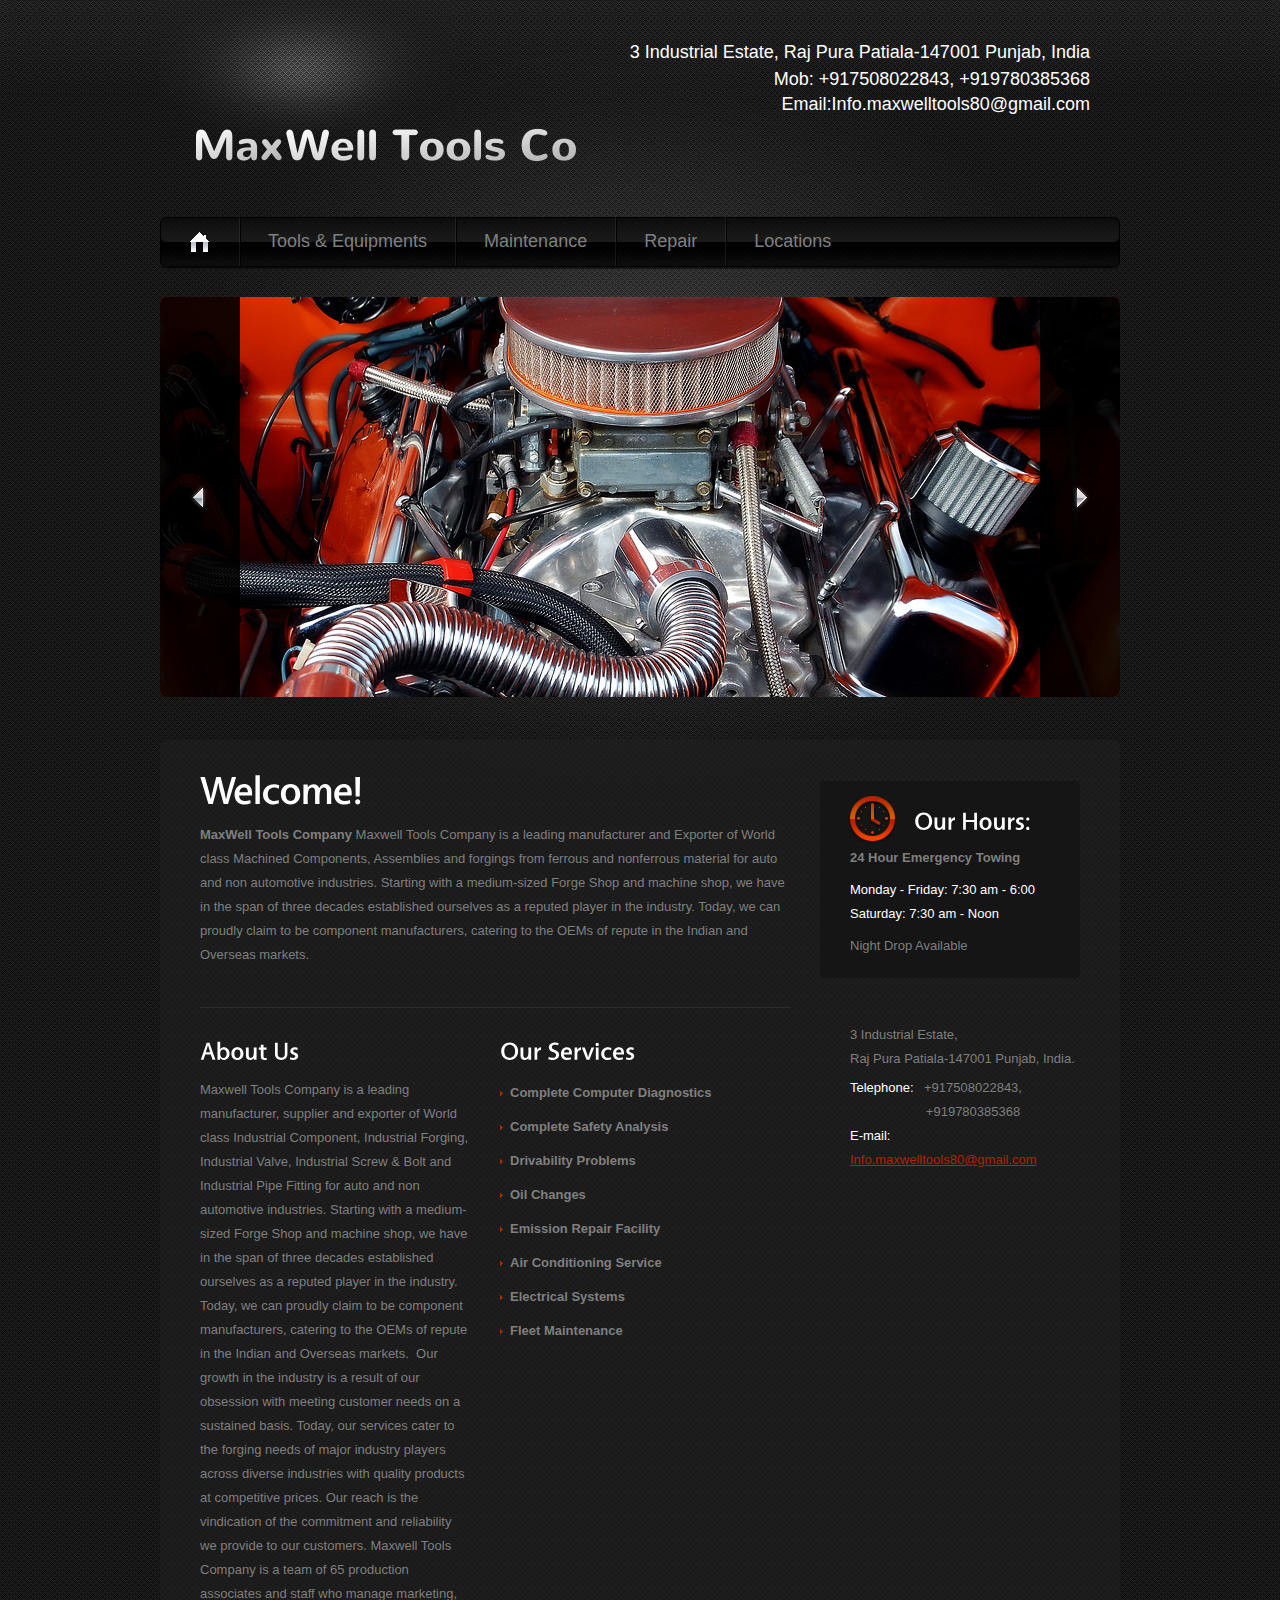
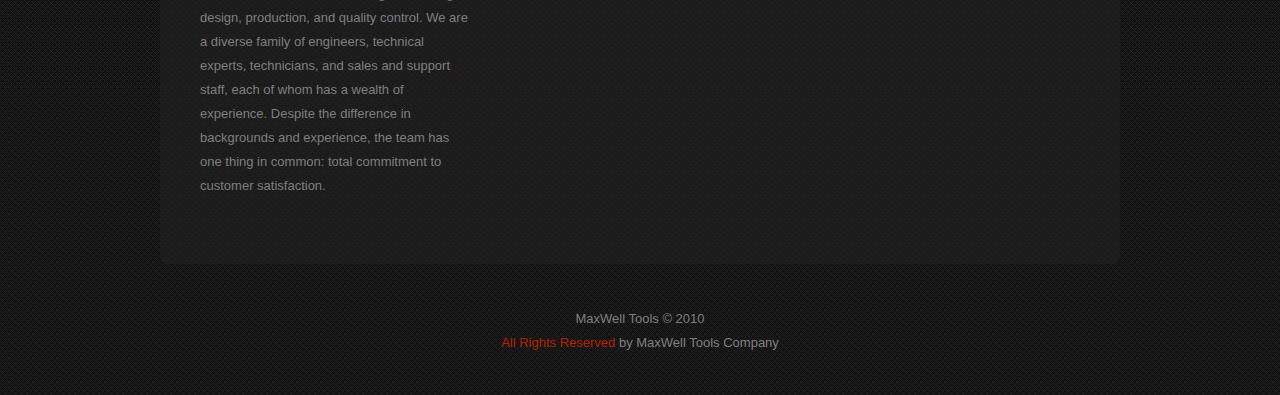
<file: index.html>
<!DOCTYPE html>
<html lang="en">
<head>
    <title>Home</title>
    <meta charset="utf-8">
    <link rel="stylesheet" href="css/reset.css" type="text/css" media="screen">
    <link rel="stylesheet" href="css/style.css" type="text/css" media="screen">
    <link rel="stylesheet" href="css/grid.css" type="text/css" media="screen">   
    <script src="js/jquery-1.7.1.min.js" type="text/javascript"></script>
    <script src="js/cufon-yui.js" type="text/javascript"></script>
    <script src="js/cufon-replace.js" type="text/javascript"></script>
    <script src="js/Vegur_500.font.js" type="text/javascript"></script> 
    <script src="js/FF-cash.js" type="text/javascript"></script>      
    <script src="js/tms-0.3.js" type="text/javascript"></script>
    <script src="js/tms_presets.js" type="text/javascript"></script>
    <script src="js/jquery.easing.1.3.js" type="text/javascript"></script>
    <script src="js/jquery.equalheights.js" type="text/javascript"></script>
	<!--[if lt IE 8]>
    <div style=' clear: both; text-align:center; position: relative;'>
        <a href="http://windows.microsoft.com/en-US/internet-explorer/products/ie/home?ocid=ie6_countdown_bannercode">
        	<img src="http://storage.ie6countdown.com/assets/100/images/banners/warning_bar_0000_us.jpg" border="0" height="42" width="820" alt="You are using an outdated browser. For a faster, safer browsing experience, upgrade for free today." />
        </a>
    </div>
	<![endif]-->
    <!--[if lt IE 9]>
   		<script type="text/javascript" src="js/html5.js"></script>
        <link rel="stylesheet" href="css/ie.css" type="text/css" media="screen">
	<![endif]-->
</head>
<body id="page1">
	<div class="main-bg">
        <div class="bg">
            <!--==============================header=================================-->
            <header>
                <div class="main">
                    <div class="wrapper">
                        <h1><a href="index.html" style="width: 400px;
    height: 135px;">logo</a></h1>
                        <div class="fright">
                            <div class="indent">
                                <span class="phone" style="    display: block;
    font-size: 18px;
    line-height: 33px;
    text-align: right;
    color: white;">3 Industrial Estate, Raj Pura Patiala-147001 Punjab, India</span>
                                <span class="phone">Mob: +917508022843, +919780385368</span>
                                <span class="phone">Email:Info.maxwelltools80@gmail.com</span>
                                
                            </div>
                        </div>
                    </div>
                    <nav>
                        <ul class="menu">
                            <li><a class="active" href="index.html">Home</a></li>
                            <li><a href="about.html">Tools & Equipments</a></li>
                            <li><a href="maintenance.html">Maintenance </a></li>
                            <li><a href="repair.html">Repair</a></li>
                            <li><a href="locations.html">Locations</a></li>
                        </ul>
                    </nav>
                    <div class="slider-wrapper">
                        <div class="slider">
                            <ul class="items">
                                <li>
                                    <img src="images/slider-img1.jpg" alt="" />
                                </li>
                                <li>
                                    <img src="images/slider-img2.jpg" alt="" />
                                </li>
                                <li>
                                    <img src="images/slider-img3.jpg" alt="" />
                                </li>
                            </ul>
                        </div>
                        <a class="prev" href="#">prev</a>
                        <a class="next" href="#">next</a>
                    </div>
                </div>
            </header>
            
            <!--==============================content================================-->
            <section id="content"><div class="ic"></div>
                <div class="main">
                    <div class="container_12">

                        <div class="container-bot">
                            <div class="container-top">
                                <div class="container">
                                    <div class="wrapper">
                                        <article class="grid_8">
                                            <div class="indent-left">
                                                <h2>Welcome!</h2>
                                                <p class="prev-indent-bot"><strong>MaxWell Tools Company</strong>
                                                Maxwell Tools Company is a leading manufacturer and Exporter of World class Machined Components, Assemblies and forgings from ferrous and nonferrous material for auto and non automotive industries. Starting with a medium-sized Forge Shop and machine shop, we have in the span of three decades established ourselves as a reputed player in the industry. Today, we can proudly claim to be component manufacturers, catering to the OEMs of repute in the Indian and Overseas markets.
                                                
                                                </p>
                                                <p class="border-bot"></p>
                                            </div>
                                            <div class="wrapper">
                                                <div class="grid_4 alpha">
                                                    <div class="indent-left">
                                                        <div class="maxheight indent-bot">
                                                            <h3>About Us</h3>
                                                            <p class="prev-indent-bot">
                                                                
Maxwell Tools Company is a leading manufacturer, supplier and exporter of World class Industrial Component, Industrial Forging, Industrial Valve, Industrial Screw & Bolt and Industrial Pipe Fitting for auto and non automotive industries. Starting with a medium-sized Forge Shop and machine shop, we have in the span of three decades established ourselves as a reputed player in the industry. Today, we can proudly claim to be component manufacturers, catering to the OEMs of repute in the Indian and Overseas markets. 

Our growth in the industry is a result of our obsession with meeting customer needs on a sustained basis. Today, our services cater to the forging needs of major industry players across diverse industries with quality products at competitive prices. Our reach is the vindication of the commitment and reliability we provide to our customers. Maxwell Tools Company is a team of 65 production associates and staff who manage marketing, design, production, and quality control. We are a diverse family of engineers, technical experts, technicians, and sales and support staff, each of whom has a wealth of experience. Despite the difference in backgrounds and experience, the team has one thing in common: total commitment to customer satisfaction.
                                                        </div>
                         <!--  <a class="button" href="#">Read More</a>-->
                                                    </div>
                                                </div>
                                                <div class="grid_4 omega">
                                                    <div class="indent-left2">
                                                        <div class="maxheight indent-bot">
                                                            <h3 class="p0">Our Services</h3>
                                                            <ul class="list-1">
                                                                <li><a >Complete Computer Diagnostics</a></li>
                                                                <li><a >Complete Safety Analysis</a></li>
                                                                <li><a >Drivability Problems</a></li>
                                                                <li><a >Oil Changes</a></li>
                                                                <li><a >Emission Repair Facility</a></li>
                                                                <li><a >Air Conditioning Service</a></li>
                                                                <li><a >Electrical Systems</a></li>
                                                                <li><a >Fleet Maintenance</a></li>
                                                            </ul>
                                                        </div>
                                                       <!-- <a class="button" href="#">Read More</a>-->
                                                    </div>
                                                </div>
                                            </div>
                                        </article>
                                        <article class="grid_4">
                                            <div class="indent-left2 indent-top">
                                                <div class="box p4">
                                                    <div class="padding">
                                                        <div class="wrapper">
                                                            <figure class="img-indent"><img src="images/page1-img4.png" alt=""></figure>
                                                            <div class="extra-wrap">
                                                                <h3 class="p0">Our Hours:</h3>
                                                            </div>
                                                        </div>
                                                        <p class="p1"><strong>24 Hour Emergency Towing</strong></p>
                                                        <p class="color-1 p0">Monday - Friday: 7:30 am - 6:00</p>
                                                        <p class="color-1 p1">Saturday: 7:30 am - Noon</p>
                                                        Night Drop Available
                                                    </div>
                                                </div>
                                                <!--<figure class="indent-bot">
                                                    <iframe width="260" height="202" src="http://maps.google.com/maps?f=q&amp;source=s_q&amp;hl=en&amp;geocode=&amp;q=Brooklyn,+New+York,+NY,+United+States&amp;aq=0&amp;sll=37.0625,-95.677068&amp;sspn=61.282355,146.513672&amp;ie=UTF8&amp;hq=&amp;hnear=Brooklyn,+Kings,+New+York&amp;ll=40.649974,-73.950005&amp;spn=0.01628,0.025663&amp;z=14&amp;iwloc=A&amp;output=embed"></iframe>
                                                </figure>-->
                                                <div class="indent-left">
                                                    <dl class="main-address">
                                                        <dt>
3 Industrial Estate,<br>  Raj Pura Patiala-147001 Punjab, India.</dt>
                                                        <dd><span>Telephone:</span>  +917508022843, &nbsp;&nbsp;&nbsp;&nbsp;&nbsp;&nbsp;&nbsp;&nbsp;&nbsp;&nbsp;&nbsp;&nbsp;&nbsp;&nbsp;&nbsp;&nbsp;&nbsp;&nbsp;&nbsp;&nbsp;&nbsp;+919780385368</dd>
                                                        <span>E-mail:</span><a href="#">Info.maxwelltools80@gmail.com</a></dd>
                                                    </dl>
                                                </div>
                                            </div>
                                        </article>
                                    </div>
                                </div>
                            </div>
                        </div>
                                       
                    </div>
                </div>
            </section>
            
            <!--==============================footer=================================-->
            <footer>
                <div class="main">
                    <span>MaxWell Tools &copy; 2010</span>
                    <a rel="nofollow"  target="_blank">All Rights Reserved</a> by MaxWell Tools Company
                </div>
            </footer>
        </div>
    </div>
	<script type="text/javascript"> Cufon.now(); </script>
    <script type="text/javascript">
		$(window).load(function() {
			$('.slider')._TMS({
				duration:1000,
				easing:'easeOutQuint',
				preset:'simpleFade',
				slideshow:7000,
				banners:false,
				pauseOnHover:true,
				pagination:false,
				pagNums:false,
				nextBu:'.next',
				prevBu:'.prev'
			});
		});
    </script>
</body>
</html>
</file>
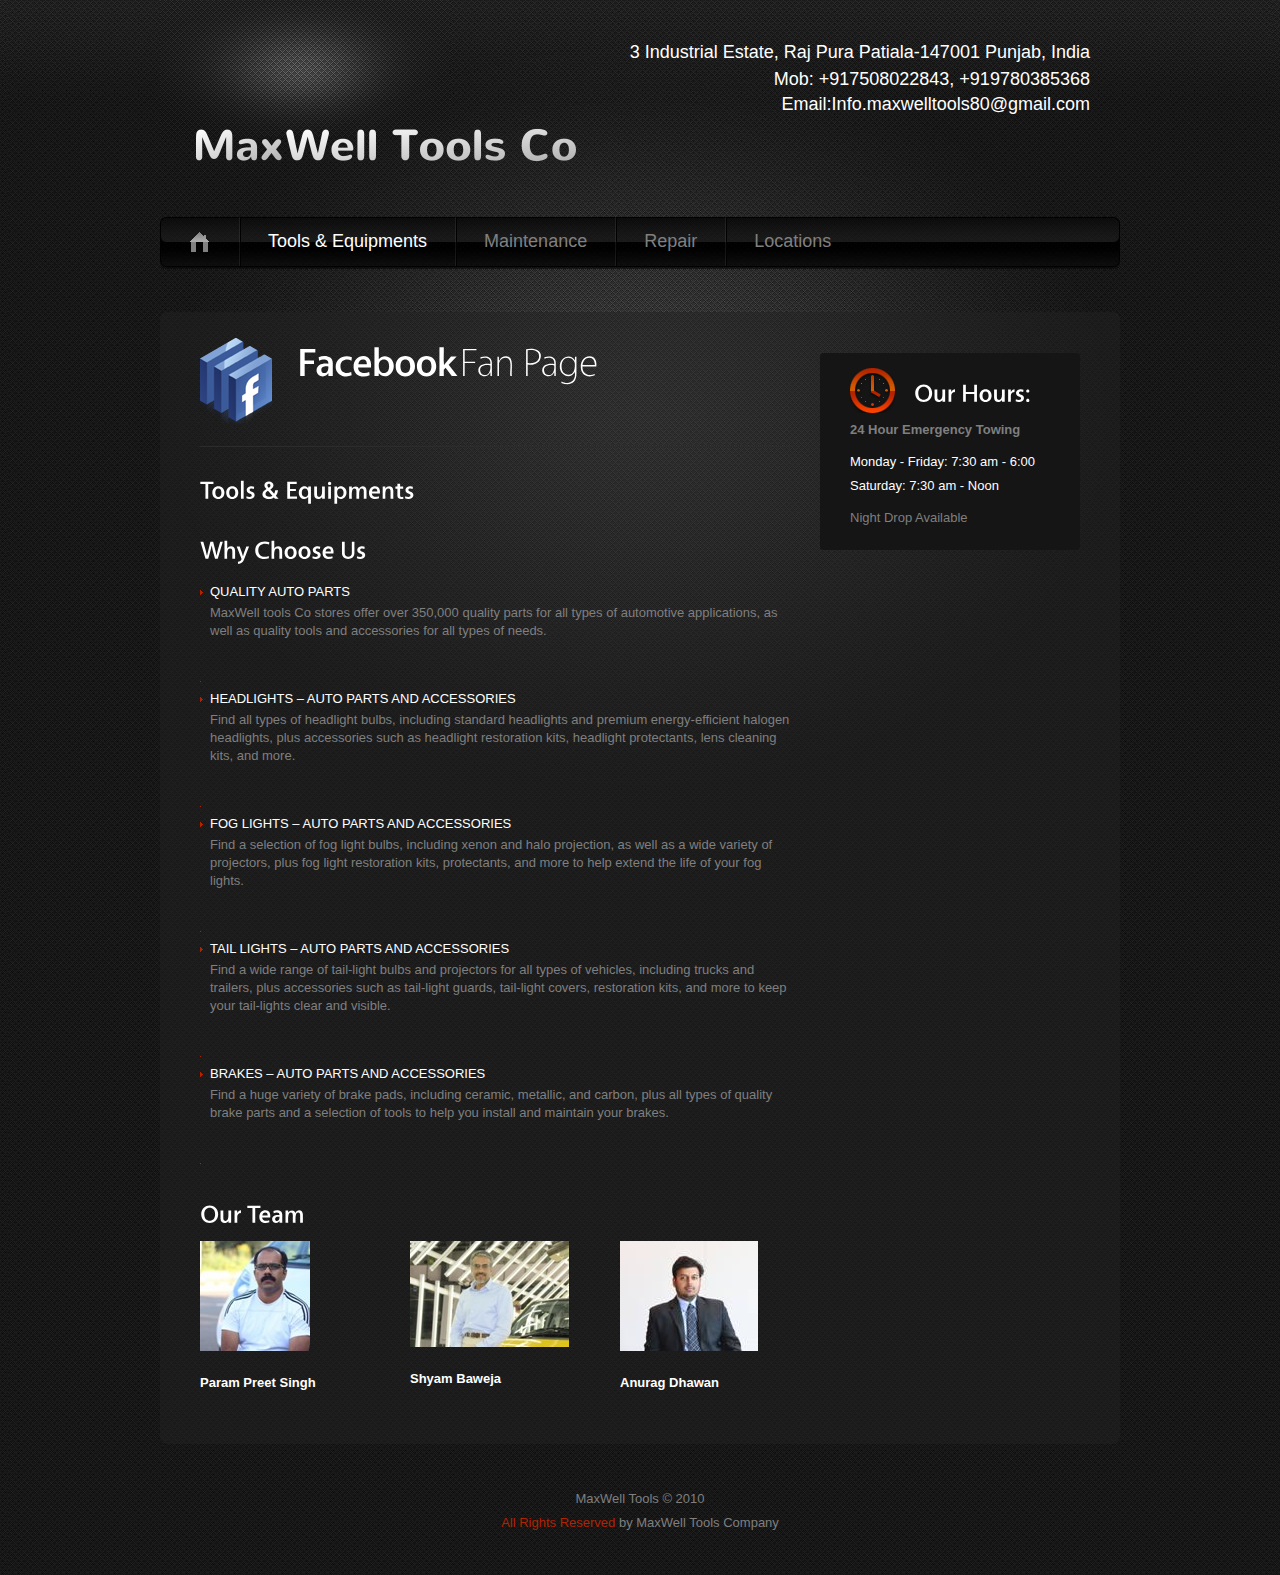
<file: about.html>
<!DOCTYPE html>
<html lang="en">
<head>
    <title>Tools & Equipments</title>
    <title>Tools & Equipments</title>
    <meta charset="utf-8">
    <link rel="stylesheet" href="css/reset.css" type="text/css" media="screen">
    <link rel="stylesheet" href="css/style.css" type="text/css" media="screen">
    <link rel="stylesheet" href="css/grid.css" type="text/css" media="screen">   
    <script src="js/jquery-1.7.1.min.js" type="text/javascript"></script>
    <script src="js/cufon-yui.js" type="text/javascript"></script>
    <script src="js/cufon-replace.js" type="text/javascript"></script>
    <script src="js/Vegur_300.font.js" type="text/javascript"></script>
	<script src="js/Vegur_500.font.js" type="text/javascript"></script> 
    <script src="js/FF-cash.js" type="text/javascript"></script>      
	<!--[if lt IE 8]>
    <div style=' clear: both; text-align:center; position: relative;'>
        <a href="http://windows.microsoft.com/en-US/internet-explorer/products/ie/home?ocid=ie6_countdown_bannercode">
        	<img src="http://storage.ie6countdown.com/assets/100/images/banners/warning_bar_0000_us.jpg" border="0" height="42" width="820" alt="You are using an outdated browser. For a faster, safer browsing experience, upgrade for free today." />
        </a>
    </div>
	<![endif]-->
    <!--[if lt IE 9]>
   		<script type="text/javascript" src="js/html5.js"></script>
        <link rel="stylesheet" href="css/ie.css" type="text/css" media="screen">
	<![endif]-->
</head>
<body id="page2">
	<div class="main-bg">
        <div class="bg">
            <!--==============================header=================================-->
            <header>
                <div class="main">
                    <div class="wrapper">
                        <h1><a href="index.html" style="width: 400px;
    height: 135px;">logo</a></h1>
                        <div class="fright">
                                       <div class="indent">
                                <span class="phone" style="    display: block;
    font-size: 18px;
    line-height: 33px;
    text-align: right;
    color: white;">3 Industrial Estate, Raj Pura Patiala-147001 Punjab, India</span>
                                <span class="phone">Mob: +917508022843, +919780385368</span>
                                <span class="phone">Email:Info.maxwelltools80@gmail.com</span>
                                
                            </div>
                        </div>
                    </div>
                    <nav>
                        <ul class="menu">
                            <li><a href="index.html">Home</a></li>
                            <li><a class="active" href="about.html"><!--About Us-->
                                Tools & Equipments</a></li>
                            <li><a href="maintenance.html">Maintenance </a></li>
                            <li><a href="repair.html">Repair</a></li>
                           <!-- <li><a href="price.html">Price List</a></li>-->
                            <li><a href="locations.html">Locations</a></li>
                        </ul>
                    </nav>
                </div>
            </header>
            
            <!--==============================content================================-->
            <section id="content"><div class="ic"></div>
                <div class="main">
                    <div class="container_12">
                  <!--      <div class="wrapper p5">
                            <article class="grid_4">
                                <div class="wrapper">
                                    <figure class="img-indent"><img src="images/page1-img1.png" alt=""></figure>
                                    <div class="extra-wrap">
                                        <h4>Engine Repair</h4>
                                        <p class="p2">Lorem ipsum dolosit amet, consetetur sadipng elitr sed diam nonumy eirmod.</p>
                                        <a class="button" href="#">Read More</a>
                                    </div>
                                </div>
                            </article>
                            <article class="grid_4">
                                <div class="wrapper">
                                    <figure class="img-indent"><img src="images/page1-img2.png" alt=""></figure>
                                    <div class="extra-wrap">
                                        <h4>Wheel Alignment</h4>
                                        <p class="p2">Tempor invidunt ut labore et dolore magna aliquyam erat, sed diam voluptua.</p>
                                        <a class="button" href="#">Read More</a>
                                    </div>
                                </div>
                            </article>
                            <article class="grid_4">
                                <div class="wrapper">
                                    <figure class="img-indent"><img src="images/page1-img3.png" alt=""></figure>
                                    <div class="extra-wrap">
                                        <h4>Fluid Exchanges</h4>
                                        <p class="p2">No sea takimata sanctus est gorem ipsum dolor sit amet forem ipsum.</p>
                                        <a class="button" href="#">Read More</a>
                                    </div>
                                </div>
                            </article>
                        </div>-->
                        <div class="container-bot">
                            <div class="container-top">
                                <div class="container">
                                    <div class="wrapper">
                                        <article class="grid_8">
                                            <div class="indent-left">
                                                <div class="wrapper border-bot2">
                                                    <figure class="img-indent2"><img src="images/page2-img1.png" alt=""></figure>
                                                    <div class="extra-wrap">
                                                        <strong class="text-1">Facebook</strong> <strong class="text-2">Fan Page</strong>
                                                        <p class="p0"></p>
                                                    </div>
                                                </div>
                                                <h3 class="prev-indent-bot">Tools & Equipments</h3>
                                                <div class="wrapper img-indent-bot">
                                                  <!--  <figure class="img-indent3"><img src="images/page2-img2.png" alt=""></figure>-->
                                                    <div class="extra-wrap">
                                                          <h3 class="p0">Why Choose Us</h3>
                                                    <ul class="list-1">
                                                        <li><h6>QUALITY AUTO PARTS</h6><p>MaxWell tools Co stores offer over 350,000 quality parts for all types of automotive applications, as well as quality tools and accessories for all types of needs.</p></li>
                                                        <li> 
                                                        <li><h6>HEADLIGHTS – AUTO PARTS AND ACCESSORIES</h6><p>Find all types of headlight bulbs, including standard headlights and premium energy-efficient halogen headlights, plus accessories such as headlight restoration kits, headlight protectants, lens cleaning kits, and more.</p></li>
                                                        <li> 
                                                        <li><h6>FOG LIGHTS – AUTO PARTS AND ACCESSORIES</h6><p>Find a selection of fog light bulbs, including xenon and halo projection, as well as a wide variety of projectors, plus fog light restoration kits, protectants, and more to help extend the life of your fog lights.</p></li>
                                                        <li> 
                                                        <li><h6>TAIL LIGHTS – AUTO PARTS AND ACCESSORIES</h6><p>Find a wide range of tail-light bulbs and projectors for all types of vehicles, including trucks and trailers, plus accessories such as tail-light guards, tail-light covers, restoration kits, and more to keep your tail-lights clear and visible.</p></li>
                                                        <li>
                                                        <li><h6>BRAKES – AUTO PARTS AND ACCESSORIES</h6><p>Find a huge variety of brake pads, including ceramic, metallic, and carbon, plus all types of quality brake parts and a selection of tools to help you install and maintain your brakes.</p></li>
                                                        <li>
                                                            
                                                            
                                                           
                                                    </ul>
                                                        <!--<a class="button" href="#">Read More</a>-->
                                                    </div>
                                                </div>
                                                <h3>Our Team</h3>
                                                <!--<p class="indent-bot">Vero eos et accusam et justo duo dolores et ea rebum. Stet clita kasd gubergren, no sea takimata sanctus est Lorem ipsum dolor sit amet. Lorem ipsum dolor sit amet, consetetur sadipscing elitr, sed diam nonumy eirmod tempor invidunt ut labore et dolore.</p>-->
                                                <div class="wrapper">
                                                    <div class="col-1">
                                                        <figure class="indent-bot"><a href="#"><img src="images/page2-img3.jpg" alt=""></a></figure>
                                                        <h6><strong>Param Preet  Singh</strong></h6>
                                                        <!--Vero eos et accusam etsto duo dolores ea rebum tet clita kasd gubergren no sea takimata sanctus.-->
                                                    </div>
                                                    <div class="col-1">
                                                        <figure class="indent-bot"><a href="#"><img src="images/page2-img4.jpg" alt=""></a></figure>
                                                        <h6><strong>Shyam Baweja</strong></h6>
                                                       <!-- Lorem ipsum dolor sit amet, consetetur sadipscing elitr, sed diam nonumy eirmod tempor.-->
                                                    </div>
                                                    <div class="col-2">
                                                        <figure class="indent-bot"><a href="#"><img src="images/page2-img5.jpg" alt=""></a></figure>
                                                        <h6><strong>Anurag Dhawan</strong></h6>
                                                        <!--Diam nonumy eirmod tempor invidunt ut labore et dolore magna aliquyam erat sed diam.-->
                                                    </div>
                                                </div>
                                            </div>
                                        </article>
                                        <article class="grid_4">
                                            <div class="indent-left2 indent-top">
                                                <div class="box indent-bot">
                                                    <div class="padding">
                                                        <div class="wrapper">
                                                            <figure class="img-indent"><img src="images/page1-img4.png" alt=""></figure>
                                                            <div class="extra-wrap">
                                                                <h3 class="p0">Our Hours:</h3>
                                                            </div>
                                                        </div>
                                                        <p class="p1"><strong>24 Hour Emergency Towing</strong></p>
                                                        <p class="color-1 p0">Monday - Friday: 7:30 am - 6:00</p>
                                                        <p class="color-1 p1">Saturday: 7:30 am - Noon</p>
                                                        Night Drop Available
                                                    </div>
                                                </div>
                               <!--                 <div class="indent-left">
                                                    <h3 class="p0">Why Choose Us</h3>
                                                    <ul class="list-1">
                                                        <li><h6>QUALITY AUTO PARTS</h6><p>MaxWell tools Co stores offer over 350,000 quality parts for all types of automotive applications, as well as quality tools and accessories for all types of needs.</p></li>
                                                        <li> 
                                                        <li><h6>HEADLIGHTS – AUTO PARTS AND ACCESSORIES</h6><p>Find all types of headlight bulbs, including standard headlights and premium energy-efficient halogen headlights, plus accessories such as headlight restoration kits, headlight protectants, lens cleaning kits, and more.</p></li>
                                                        <li> 
                                                        <li><h6>FOG LIGHTS – AUTO PARTS AND ACCESSORIES</h6><p>Find a selection of fog light bulbs, including xenon and halo projection, as well as a wide variety of projectors, plus fog light restoration kits, protectants, and more to help extend the life of your fog lights.</p></li>
                                                        <li> 
                                                        <li><h6>TAIL LIGHTS – AUTO PARTS AND ACCESSORIES</h6><p>Find a wide range of tail-light bulbs and projectors for all types of vehicles, including trucks and trailers, plus accessories such as tail-light guards, tail-light covers, restoration kits, and more to keep your tail-lights clear and visible.</p></li>
                                                        <li>
                                                        <li><h6>BRAKES – AUTO PARTS AND ACCESSORIES</h6><p>Find a huge variety of brake pads, including ceramic, metallic, and carbon, plus all types of quality brake parts and a selection of tools to help you install and maintain your brakes.</p></li>
                                                        <li>
                                                            
                                                            
                                                           
                                                    </ul>
                                                </div>-->
                                            </div>
                                        </article>
                                    </div>
                                </div>
                            </div>
                        </div>
                    </div>
                </div>
            </section>
            
            <!--==============================footer=================================-->
             <footer>
                <div class="main">
                    <span>MaxWell Tools &copy; 2010</span>
                    <a rel="nofollow"  target="_blank">All Rights Reserved</a> by MaxWell Tools Company
                </div>
            </footer>
        </div>
    </div>
	<script type="text/javascript"> Cufon.now(); </script>
</body>
</html>
</file>
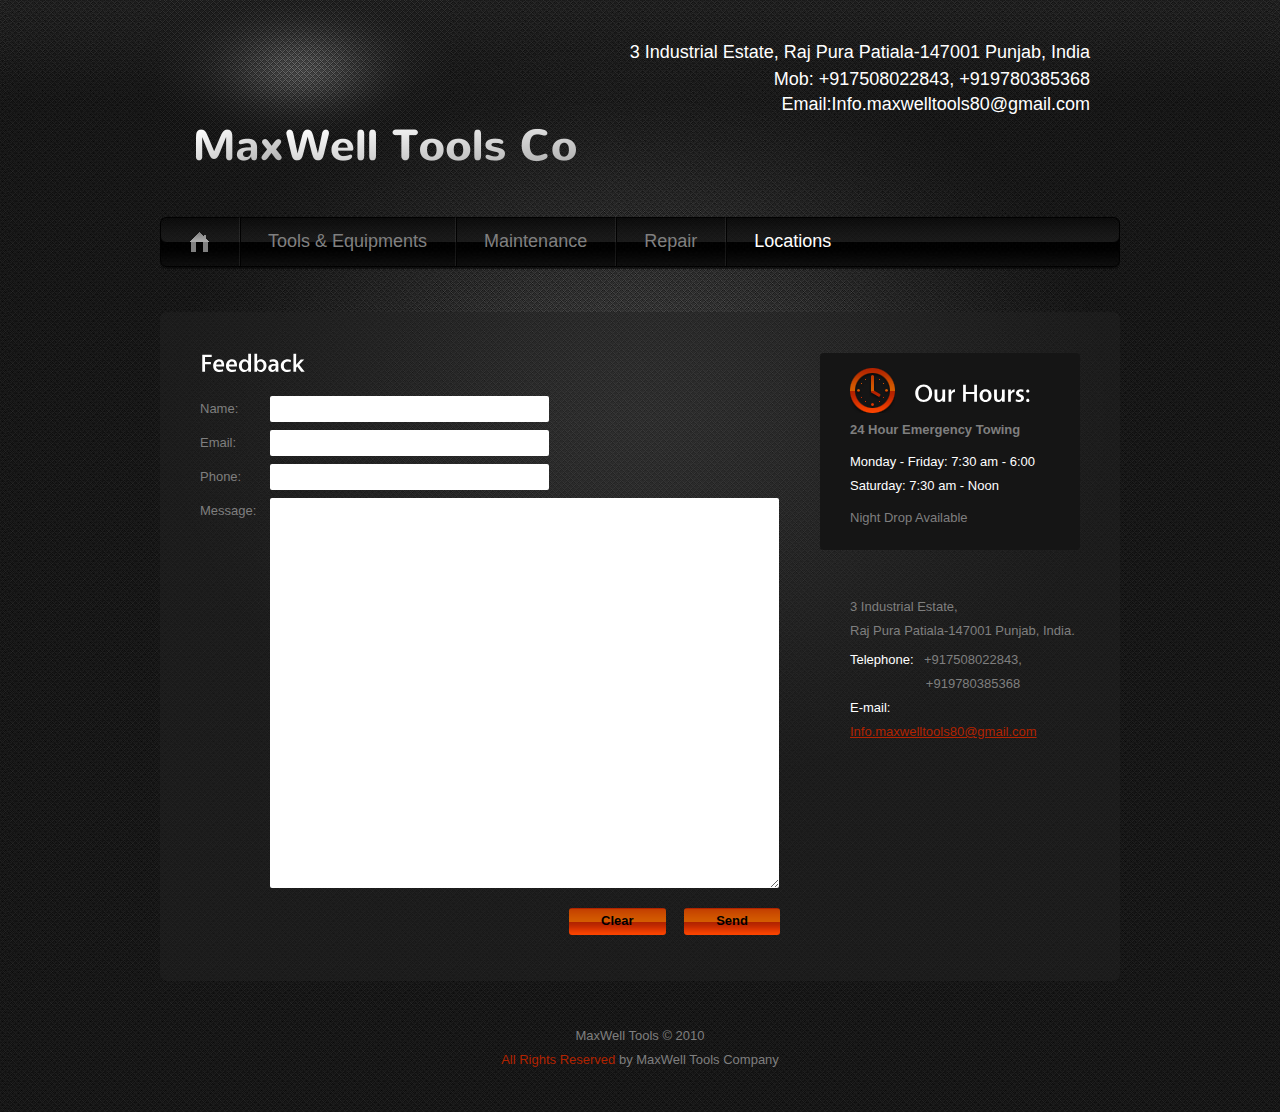
<file: locations.html>
<!DOCTYPE html>
<html lang="en">
<head>
    <title>Locations</title>
    <meta charset="utf-8">
    <link rel="stylesheet" href="css/reset.css" type="text/css" media="screen">
    <link rel="stylesheet" href="css/style.css" type="text/css" media="screen">
    <link rel="stylesheet" href="css/grid.css" type="text/css" media="screen">   
    <script src="js/jquery-1.7.1.min.js" type="text/javascript"></script>
    <script src="js/cufon-yui.js" type="text/javascript"></script>
    <script src="js/cufon-replace.js" type="text/javascript"></script>
	<script src="js/Vegur_500.font.js" type="text/javascript"></script> 
    <script src="js/FF-cash.js" type="text/javascript"></script>        
	<!--[if lt IE 8]>
    <div style=' clear: both; text-align:center; position: relative;'>
        <a href="http://windows.microsoft.com/en-US/internet-explorer/products/ie/home?ocid=ie6_countdown_bannercode">
        	<img src="http://storage.ie6countdown.com/assets/100/images/banners/warning_bar_0000_us.jpg" border="0" height="42" width="820" alt="You are using an outdated browser. For a faster, safer browsing experience, upgrade for free today." />
        </a>
    </div>
	<![endif]-->
    <!--[if lt IE 9]>
   		<script type="text/javascript" src="js/html5.js"></script>
        <link rel="stylesheet" href="css/ie.css" type="text/css" media="screen">
	<![endif]-->
</head>
<body id="page6">
	<div class="main-bg">
        <div class="bg">
            <!--==============================header=================================-->
            <header>
                <div class="main">
                    <div class="wrapper">
                        <h1><a href="index.html" style="width: 400px;
    height: 135px;">logo</a></h1>
                        <div class="fright">
                            <div class="indent">
                                <span class="phone" style="    display: block;
    font-size: 18px;
    line-height: 33px;
    text-align: right;
    color: white;">3 Industrial Estate, Raj Pura Patiala-147001 Punjab, India</span>
                                <span class="phone">Mob: +917508022843, +919780385368</span>
                                <span class="phone">Email:Info.maxwelltools80@gmail.com</span>
                                
                            </div>
                        </div>
                    </div>
                    <nav>
                        <ul class="menu">
                            <li><a href="index.html">Home</a></li>
                            <li><a href="about.html">Tools & Equipments</a></li>
                            <li><a href="maintenance.html">Maintenance </a></li>
                            <li><a href="repair.html">Repair</a></li>
                           <!-- <li><a href="price.html">Price List</a></li>-->
                            <li><a class="active" href="locations.html">Locations</a></li>
                        </ul>
                    </nav>
                </div>
            </header>
            
            <!--==============================content================================-->
            <section id="content"><div class="ic"></div>
                <div class="main">
                    <div class="container_12">
<!--                        <div class="wrapper p5">
                            <article class="grid_4">
                                <div class="wrapper">
                                    <figure class="img-indent"><img src="images/page1-img1.png" alt=""></figure>
                                    <div class="extra-wrap">
                                        <h4>Engine Repair</h4>
                                        <p class="p2">Lorem ipsum dolosit amet, consetetur sadipng elitr sed diam nonumy eirmod.</p>
                                        <a class="button" href="#">Read More</a>
                                    </div>
                                </div>
                            </article>
                            <article class="grid_4">
                                <div class="wrapper">
                                    <figure class="img-indent"><img src="images/page1-img2.png" alt=""></figure>
                                    <div class="extra-wrap">
                                        <h4>Wheel Alignment</h4>
                                        <p class="p2">Tempor invidunt ut labore et dolore magna aliquyam erat, sed diam voluptua.</p>
                                        <a class="button" href="#">Read More</a>
                                    </div>
                                </div>
                            </article>
                            <article class="grid_4">
                                <div class="wrapper">
                                    <figure class="img-indent"><img src="images/page1-img3.png" alt=""></figure>
                                    <div class="extra-wrap">
                                        <h4>Fluid Exchanges</h4>
                                        <p class="p2">No sea takimata sanctus est gorem ipsum dolor sit amet forem ipsum.</p>
                                        <a class="button" href="#">Read More</a>
                                    </div>
                                </div>
                            </article>
                        </div>-->
                        <div class="container-bot">
                            <div class="container-top">
                                <div class="container">
                                    <div class="wrapper">
                                        <article class="grid_8">
                                            <div class="indent-left">
                                                <h3 class="p1">Feedback</h3>
                                                <form id="contact-form" method="post" enctype="multipart/form-data">                    
                                                    <fieldset>
                                                          <label><span class="text-form">Name:</span><input name="name" type="text" /></label>
                                                          <label><span class="text-form">Email:</span><input name="email" type="text" /></label>                              
                                                          <label><span class="text-form">Phone:</span><input name="phone" type="text" /></label>                              
                                                          <div class="wrapper">
                                                            <div class="text-form">Message:</div>
                                                            <div class="extra-wrap">
                                                                <textarea></textarea>
                                                                <div class="clear"></div>
                                                                <div class="buttons">
                                                                    <a class="button" href="#" onClick="document.getElementById('contact-form').reset()">Clear</a>
                                                                    <a class="button" href="#" onClick="document.getElementById('contact-form').reset()">Send</a>
                                                                </div> 
                                                            </div>
                                                          </div>                            
                                                    </fieldset>						
                                                </form>
                                            </div>
                                        </article>
                                        <article class="grid_4">
                                            <div class="indent-left2 indent-top">
                                                <div class="box p4">
                                                    <div class="padding">
                                                        <div class="wrapper">
                                                            <figure class="img-indent"><img src="images/page1-img4.png" alt=""></figure>
                                                            <div class="extra-wrap">
                                                                <h3 class="p0">Our Hours:</h3>
                                                            </div>
                                                        </div>
                                                        <p class="p1"><strong>24 Hour Emergency Towing</strong></p>
                                                        <p class="color-1 p0">Monday - Friday: 7:30 am - 6:00</p>
                                                        <p class="color-1 p1">Saturday: 7:30 am - Noon</p>
                                                        Night Drop Available
                                                    </div>
                                                </div>
                                              <!--  <figure class="indent-bot">
                                                    <iframe width="260" height="202" src="http://maps.google.com/maps?f=q&amp;source=s_q&amp;hl=en&amp;geocode=&amp;q=Brooklyn,+New+York,+NY,+United+States&amp;aq=0&amp;sll=37.0625,-95.677068&amp;sspn=61.282355,146.513672&amp;ie=UTF8&amp;hq=&amp;hnear=Brooklyn,+Kings,+New+York&amp;ll=40.649974,-73.950005&amp;spn=0.01628,0.025663&amp;z=14&amp;iwloc=A&amp;output=embed"></iframe>
                                                </figure>-->
                                                <div class="indent-left">
                                                    <dl class="main-address">
                                                        <dt>
3 Industrial Estate,<br>  Raj Pura Patiala-147001 Punjab, India.</dt>
                                                        <dd><span>Telephone:</span>  +917508022843, &nbsp;&nbsp;&nbsp;&nbsp;&nbsp;&nbsp;&nbsp;&nbsp;&nbsp;&nbsp;&nbsp;&nbsp;&nbsp;&nbsp;&nbsp;&nbsp;&nbsp;&nbsp;&nbsp;&nbsp;&nbsp;+919780385368</dd>
                                                        <span>E-mail:</span><a href="#">Info.maxwelltools80@gmail.com</a></dd>
                                                    </dl>
                                                </div>
                                            </div>
                                        </article>
                                    </div>
                                </div>
                            </div>
                        </div>
                    </div>
                </div>
            </section>
            
            <!--==============================footer=================================-->
             <footer>
                <div class="main">
                    <span>MaxWell Tools &copy; 2010</span>
                    <a rel="nofollow"  target="_blank">All Rights Reserved</a> by MaxWell Tools Company
                </div>
        </div>
    </div>
	<script type="text/javascript"> Cufon.now(); </script>
</body>
</html>
</file>
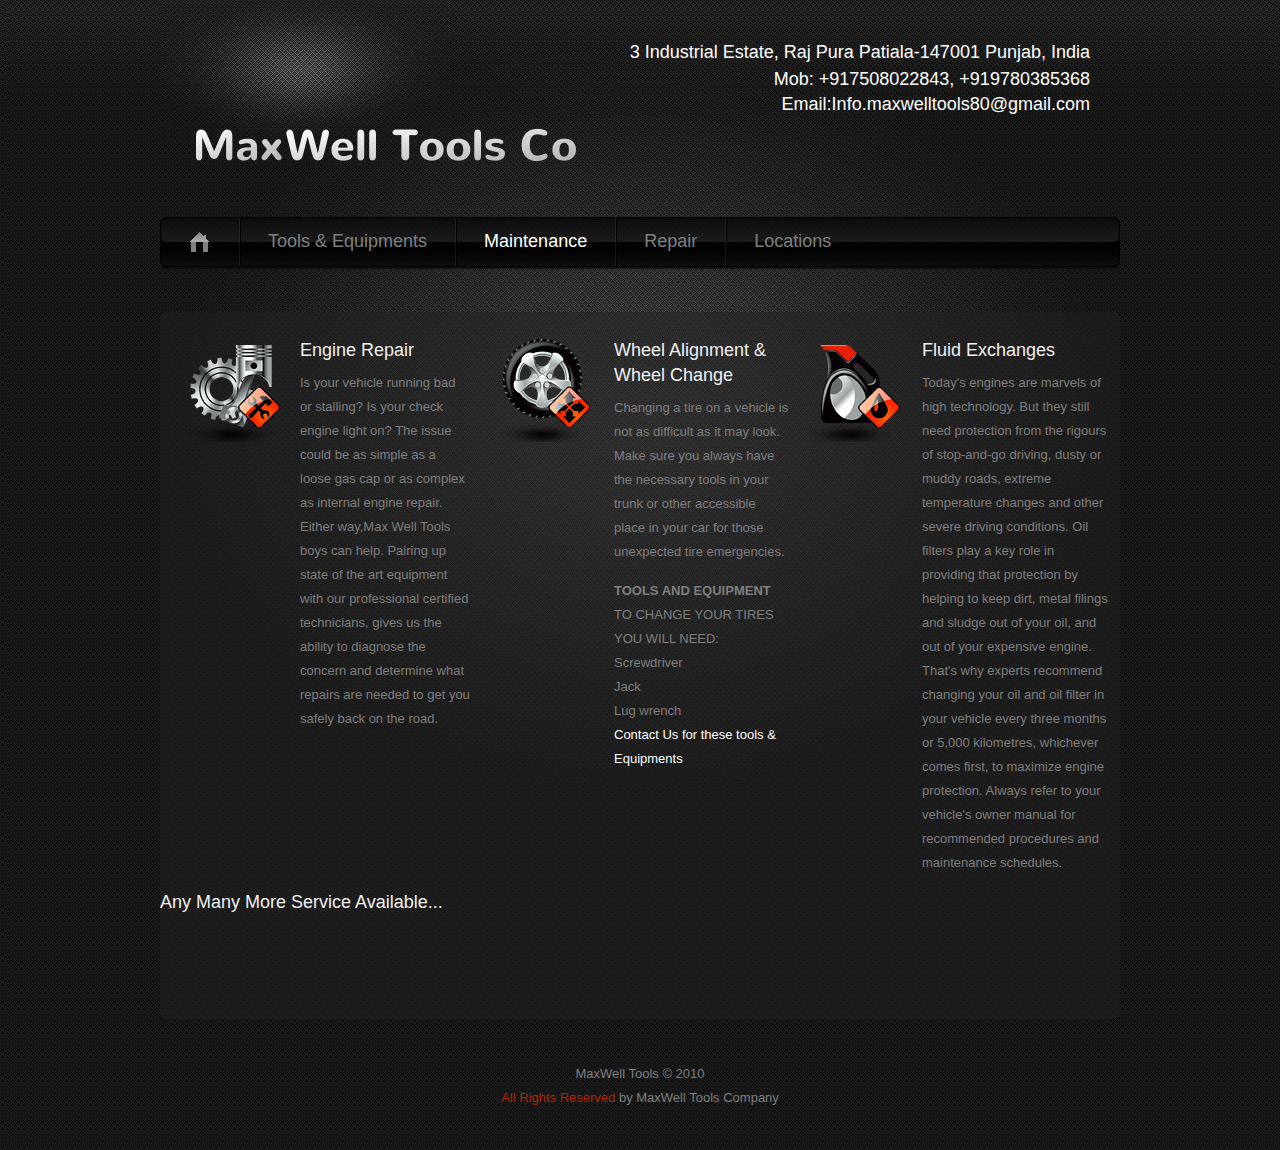
<file: maintenance.html>
<!DOCTYPE html>
<html lang="en">
<head>
    <title>Maintenance</title>
    <meta charset="utf-8">
    <link rel="stylesheet" href="css/reset.css" type="text/css" media="screen">
    <link rel="stylesheet" href="css/style.css" type="text/css" media="screen">
    <link rel="stylesheet" href="css/grid.css" type="text/css" media="screen">   
    <link rel="stylesheet" href="css/prettyPhoto.css" type="text/css" media="screen">
    <script src="js/jquery-1.7.1.min.js" type="text/javascript"></script>
    <script src="js/cufon-yui.js" type="text/javascript"></script>
    <script src="js/cufon-replace.js" type="text/javascript"></script>
	<script src="js/Vegur_500.font.js" type="text/javascript"></script> 
    <script src="js/FF-cash.js" type="text/javascript"></script>      
    <script src="js/jquery.prettyPhoto.js" type="text/javascript"></script> 
    <script type="text/javascript">
		$(document).ready(function() { 
			$(".lightbox").append("<span></span>");
			$("a[data-gal^='prettyVideo']").prettyPhoto({animation_speed:'normal',theme:'facebook',slideshow:false, autoplay_slideshow: false});
		}); 
	</script>  
	<!--[if lt IE 8]>
    <div style=' clear: both; text-align:center; position: relative;'>
        <a href="http://windows.microsoft.com/en-US/internet-explorer/products/ie/home?ocid=ie6_countdown_bannercode">
        	<img src="http://storage.ie6countdown.com/assets/100/images/banners/warning_bar_0000_us.jpg" border="0" height="42" width="820" alt="You are using an outdated browser. For a faster, safer browsing experience, upgrade for free today." />
        </a>
    </div>
	<![endif]-->
    <!--[if lt IE 9]>
   		<script type="text/javascript" src="js/html5.js"></script>
        <link rel="stylesheet" href="css/ie.css" type="text/css" media="screen">
	<![endif]-->
</head>
<body id="page3">
	<div class="main-bg">
        <div class="bg">
            <!--==============================header=================================-->
            <header>
                <div class="main">
                    <div class="wrapper">
                        <h1><a href="index.html" style="width: 400px;
    height: 135px;">logo</a></h1>
                        <div class="fright">
                            <div class="indent">
                                <span class="phone" style="    display: block;
    font-size: 18px;
    line-height: 33px;
    text-align: right;
    color: white;">3 Industrial Estate, Raj Pura Patiala-147001 Punjab, India</span>
                                <span class="phone">Mob: +917508022843, +919780385368</span>
                                <span class="phone">Email:Info.maxwelltools80@gmail.com</span>
                                
                            </div>
                        </div>
                    </div>
                    <nav>
                        <ul class="menu">
                            <li><a href="index.html">Home</a></li>
                            <li><a href="about.html">Tools & Equipments</a></li>
                            <li><a class="active" href="maintenance.html">Maintenance </a></li>
                            <li><a href="repair.html">Repair</a></li>
                          <!--  <li><a href="price.html">Price List</a></li>-->
                            <li><a href="locations.html">Locations</a></li>
                        </ul>
                    </nav>
                </div>
            </header>
            
            <!--==============================content================================-->
            <section id="content"><div class="ic"></div>
                <div class="main">
                    <div class="container_12">
                      
                        <div class="container-bot">
                            <div class="container-top">
                                <div class="container">
                                    <div class="wrapper">
                                       
                                             <div class="wrapper p5">
                            <article class="grid_4">
                                <div class="wrapper">
                                    <figure class="img-indent"><img src="images/page1-img1.png" alt=""></figure>
                                    <div class="extra-wrap">
                                        <h4>Engine Repair</h4>
                                        <p class="p2">Is your vehicle running bad or stalling? Is your check engine light on? The issue could be as simple as a loose gas cap or as complex as internal engine repair. Either way,Max Well Tools boys can help. Pairing up state of the art equipment with our professional certified technicians, gives us the ability to diagnose the concern and determine what repairs are needed to get you safely back on the road.</p>
                                <!--        <a class="button" href="#">Read More</a>-->
                                    </div>
                                </div>
                            </article>
                            <article class="grid_4">
                                <div class="wrapper">
                                    <figure class="img-indent"><img src="images/page1-img2.png" alt=""></figure>
                                    <div class="extra-wrap">
                                        <h4>Wheel Alignment & Wheel Change</h4>
                                        <p class="p2">Changing a tire on a vehicle is not as difficult as it may look. Make sure you always have the necessary tools in your trunk or other accessible place in your car for those unexpected tire emergencies.

 

<h5>TOOLS AND EQUIPMENT</h5>

<ul>TO CHANGE YOUR TIRES YOU WILL NEED:</ul>
<li>Screwdriver</li>
<li>Jack</li>
<li>Lug wrench</li>
<h6>Contact Us for these tools & Equipments</h6></p>
                                       <!-- <a class="button" href="#">Read More</a>-->
                                    </div>
                                </div>
                            </article>
                            <article class="grid_4">
                                <div class="wrapper">
                                    <figure class="img-indent"><img src="images/page1-img3.png" alt=""></figure>
                                    <div class="extra-wrap">
                                        <h4>Fluid Exchanges</h4>
                                        <p class="p2">Today's engines are marvels of high technology. But they still need protection from the rigours of stop-and-go driving, dusty or muddy roads, extreme temperature changes and other severe driving conditions.

Oil filters play a key role in providing that protection by helping to keep dirt, metal filings and sludge out of your oil, and out of your expensive engine. That's why experts recommend changing your oil and oil filter in your vehicle every three months or 5,000 kilometres, whichever comes first, to maximize engine protection.

Always refer to your vehicle's owner manual for recommended procedures and maintenance schedules.</p>
                                      <!--  <a class="button" href="#">Read More</a>-->
                                    </div>
                                </div>
                            </article>
                            <h4>Any Many More Service Available...</h4>            
                        </div>
                                
                                    
                                    
                                </div>
                                </div>
                            </div>
                        </div>
                    </div>
                </div>
            </section>
            
            <!--==============================footer=================================-->
             <footer>
                <div class="main">
                    <span>MaxWell Tools &copy; 2010</span>
                    <a rel="nofollow"  target="_blank">All Rights Reserved</a> by MaxWell Tools Company
                </div>
            </footer>
        </div>
    </div>
	<script type="text/javascript"> Cufon.now(); </script>
</body>
</html>
</file>
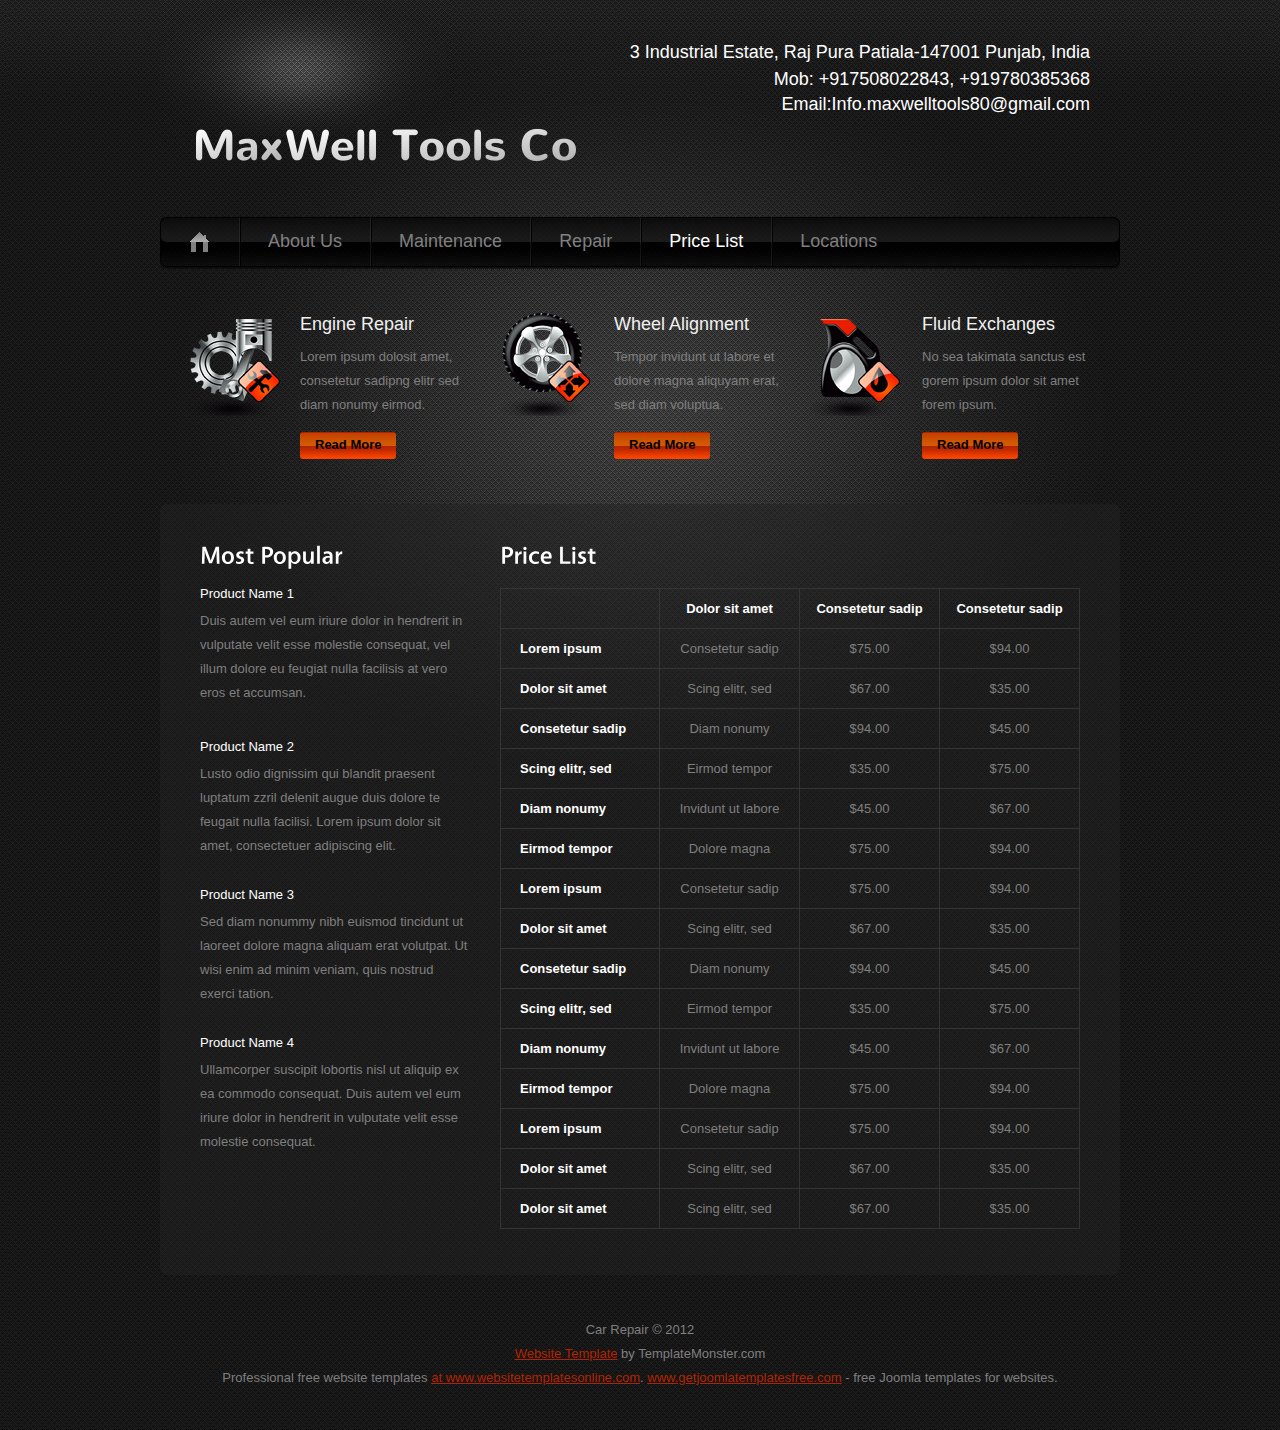
<file: price.html>
<!DOCTYPE html>
<html lang="en">
<head>
    <title>Price List</title>
    <meta charset="utf-8">
    <link rel="stylesheet" href="css/reset.css" type="text/css" media="screen">
    <link rel="stylesheet" href="css/style.css" type="text/css" media="screen">
    <link rel="stylesheet" href="css/grid.css" type="text/css" media="screen">   
    <script src="js/jquery-1.7.1.min.js" type="text/javascript"></script>
    <script src="js/cufon-yui.js" type="text/javascript"></script>
    <script src="js/cufon-replace.js" type="text/javascript"></script>
	<script src="js/Vegur_500.font.js" type="text/javascript"></script> 
    <script src="js/FF-cash.js" type="text/javascript"></script>        
	<!--[if lt IE 8]>
    <div style=' clear: both; text-align:center; position: relative;'>
        <a href="http://windows.microsoft.com/en-US/internet-explorer/products/ie/home?ocid=ie6_countdown_bannercode">
        	<img src="http://storage.ie6countdown.com/assets/100/images/banners/warning_bar_0000_us.jpg" border="0" height="42" width="820" alt="You are using an outdated browser. For a faster, safer browsing experience, upgrade for free today." />
        </a>
    </div>
	<![endif]-->
    <!--[if lt IE 9]>
   		<script type="text/javascript" src="js/html5.js"></script>
        <link rel="stylesheet" href="css/ie.css" type="text/css" media="screen">
	<![endif]-->
</head>
<body id="page5">
	<div class="main-bg">
        <div class="bg">
            <!--==============================header=================================-->
            <header>
                <div class="main">
                    <div class="wrapper">
                        <h1><a href="index.html" style="width: 400px;
    height: 135px;">logo</a></h1>
                       <div class="fright">
                            <div class="indent">
                                <span class="phone" style="    display: block;
    font-size: 18px;
    line-height: 33px;
    text-align: right;
    color: white;">3 Industrial Estate, Raj Pura Patiala-147001 Punjab, India</span>
                                <span class="phone">Mob: +917508022843, +919780385368</span>
                                <span class="phone">Email:Info.maxwelltools80@gmail.com</span>
                                
                            </div>
                        </div>
                    </div>
                    <nav>
                        <ul class="menu">
                            <li><a href="index.html">Home</a></li>
                            <li><a href="about.html">About Us</a></li>
                            <li><a href="maintenance.html">Maintenance </a></li>
                            <li><a href="repair.html">Repair</a></li>
                            <li><a class="active" href="price.html">Price List</a></li>
                            <li><a href="locations.html">Locations</a></li>
                        </ul>
                    </nav>
                </div>
            </header>
            
            <!--==============================content================================-->
            <section id="content"><div class="ic"></div>
                <div class="main">
                    <div class="container_12">
                        <div class="wrapper p4">
                            <article class="grid_4">
                                <div class="wrapper">
                                    <figure class="img-indent"><img src="images/page1-img1.png" alt=""></figure>
                                    <div class="extra-wrap">
                                        <h4>Engine Repair</h4>
                                        <p class="p2">Lorem ipsum dolosit amet, consetetur sadipng elitr sed diam nonumy eirmod.</p>
                                        <a class="button" href="#">Read More</a>
                                    </div>
                                </div>
                            </article>
                            <article class="grid_4">
                                <div class="wrapper">
                                    <figure class="img-indent"><img src="images/page1-img2.png" alt=""></figure>
                                    <div class="extra-wrap">
                                        <h4>Wheel Alignment</h4>
                                        <p class="p2">Tempor invidunt ut labore et dolore magna aliquyam erat, sed diam voluptua.</p>
                                        <a class="button" href="#">Read More</a>
                                    </div>
                                </div>
                            </article>
                            <article class="grid_4">
                                <div class="wrapper">
                                    <figure class="img-indent"><img src="images/page1-img3.png" alt=""></figure>
                                    <div class="extra-wrap">
                                        <h4>Fluid Exchanges</h4>
                                        <p class="p2">No sea takimata sanctus est gorem ipsum dolor sit amet forem ipsum.</p>
                                        <a class="button" href="#">Read More</a>
                                    </div>
                                </div>
                            </article>
                        </div>
                        <div class="container-bot">
                            <div class="container-top">
                                <div class="container">
                                    <div class="wrapper">
                                        <article class="grid_4">
                                            <div class="indent-left">
                                                <h3>Most Popular</h3>
                                                <h6><a class="link color-1" href="#">Product Name 1</a></h6>
                                                <p class="p3">Duis autem vel eum iriure dolor in hendrerit in vulputate velit esse molestie consequat, vel illum dolore eu feugiat nulla facilisis at vero eros et accumsan.</p>
                                                <h6><a class="link color-1" href="#">Product Name 2</a></h6>
                                                <p class="img-indent-bot">Lusto odio dignissim qui blandit praesent luptatum zzril delenit augue duis dolore te feugait nulla facilisi. Lorem ipsum dolor sit amet, consectetuer adipiscing elit.</p>
                                                <h6><a class="link color-1" href="#">Product Name 3</a></h6>
                                                <p class="img-indent-bot">Sed diam nonummy nibh euismod tincidunt ut laoreet dolore magna aliquam erat volutpat. Ut wisi enim ad minim veniam, quis nostrud exerci tation.</p>
                                                <h6><a class="link color-1" href="#">Product Name 4</a></h6>
                                                Ullamcorper suscipit lobortis nisl ut aliquip ex ea commodo consequat. Duis autem vel eum iriure dolor in hendrerit in vulputate velit esse molestie consequat.
                                            </div>
                                        </article>
                                        <article class="grid_8">
                                            <div class="indent-left2">
                                                <h3 class="p1">Price List</h3>
                                                <table class="price-list">
                                                    <thead>
                                                        <tr>
                                                            <td>&nbsp;</td>
                                                            <td>Dolor sit amet</td>
                                                            <td>Consetetur sadip</td>
                                                            <td>Consetetur sadip</td>
                                                        </tr>
                                                    </thead>
                                                    <tbody>
                                                        <tr>
                                                            <td>Lorem ipsum</td>
                                                            <td>Consetetur sadip</td>
                                                            <td>$75.00</td>
                                                            <td>$94.00</td>
                                                        </tr>
                                                        <tr>
                                                            <td>Dolor sit amet</td>
                                                            <td>Scing elitr, sed </td>
                                                            <td>$67.00</td>
                                                            <td>$35.00</td>
                                                        </tr>
                                                        <tr>
                                                            <td>Consetetur sadip</td>
                                                            <td>Diam nonumy</td>
                                                            <td>$94.00</td>
                                                            <td>$45.00</td>
                                                        </tr>
                                                        <tr>
                                                            <td>Scing elitr, sed</td>
                                                            <td>Eirmod tempor </td>
                                                            <td>$35.00</td>
                                                            <td>$75.00</td>
                                                        </tr>
                                                        <tr>
                                                            <td>Diam nonumy </td>
                                                            <td>Invidunt ut labore </td>
                                                            <td>$45.00</td>
                                                            <td>$67.00</td>
                                                        </tr>
                                                        <tr>
                                                            <td>Eirmod tempor  </td>
                                                            <td>Dolore magna  </td>
                                                            <td>$75.00</td>
                                                            <td>$94.00</td>
                                                        </tr>
                                                        <tr>
                                                            <td>Lorem ipsum</td>
                                                            <td>Consetetur sadip</td>
                                                            <td>$75.00</td>
                                                            <td>$94.00</td>
                                                        </tr>
                                                        <tr>
                                                            <td>Dolor sit amet</td>
                                                            <td>Scing elitr, sed </td>
                                                            <td>$67.00</td>
                                                            <td>$35.00</td>
                                                        </tr>
                                                        <tr>
                                                            <td>Consetetur sadip</td>
                                                            <td>Diam nonumy</td>
                                                            <td>$94.00</td>
                                                            <td>$45.00</td>
                                                        </tr>
                                                        <tr>
                                                            <td>Scing elitr, sed</td>
                                                            <td>Eirmod tempor </td>
                                                            <td>$35.00</td>
                                                            <td>$75.00</td>
                                                        </tr>
                                                        <tr>
                                                            <td>Diam nonumy </td>
                                                            <td>Invidunt ut labore </td>
                                                            <td>$45.00</td>
                                                            <td>$67.00</td>
                                                        </tr>
                                                        <tr>
                                                            <td>Eirmod tempor  </td>
                                                            <td>Dolore magna  </td>
                                                            <td>$75.00</td>
                                                            <td>$94.00</td>
                                                        </tr>
                                                        <tr>
                                                            <td>Lorem ipsum</td>
                                                            <td>Consetetur sadip</td>
                                                            <td>$75.00</td>
                                                            <td>$94.00</td>
                                                        </tr>
                                                        <tr>
                                                            <td>Dolor sit amet</td>
                                                            <td>Scing elitr, sed </td>
                                                            <td>$67.00</td>
                                                            <td>$35.00</td>
                                                        </tr>
                                                        <tr>
                                                            <td>Dolor sit amet</td>
                                                            <td>Scing elitr, sed </td>
                                                            <td>$67.00</td>
                                                            <td>$35.00</td>
                                                        </tr>
                                                    </tbody>
                                                </table>
                                            </div>
                                        </article>
                                    </div>
                                </div>
                            </div>
                        </div>
                    </div>
                </div>
            </section>
            
            <!--==============================footer=================================-->
            <footer>
                <div class="main">
                    <span>Car Repair &copy; 2012</span>
                    <a rel="nofollow" href="http://www.templatemonster.com/" target="_blank">Website Template</a> by TemplateMonster.com<br>Professional free website templates <a href="http://www.websitetemplatesonline.com" target="_blank">at www.websitetemplatesonline.com</a>. <a href="http://www.getjoomlatemplatesfree.com/" title="Best Joomla templates">www.getjoomlatemplatesfree.com</a> - free Joomla templates for websites. 
                </div>
            </footer>
        </div>
    </div>
	<script type="text/javascript"> Cufon.now(); </script>
</body>
</html>
</file>
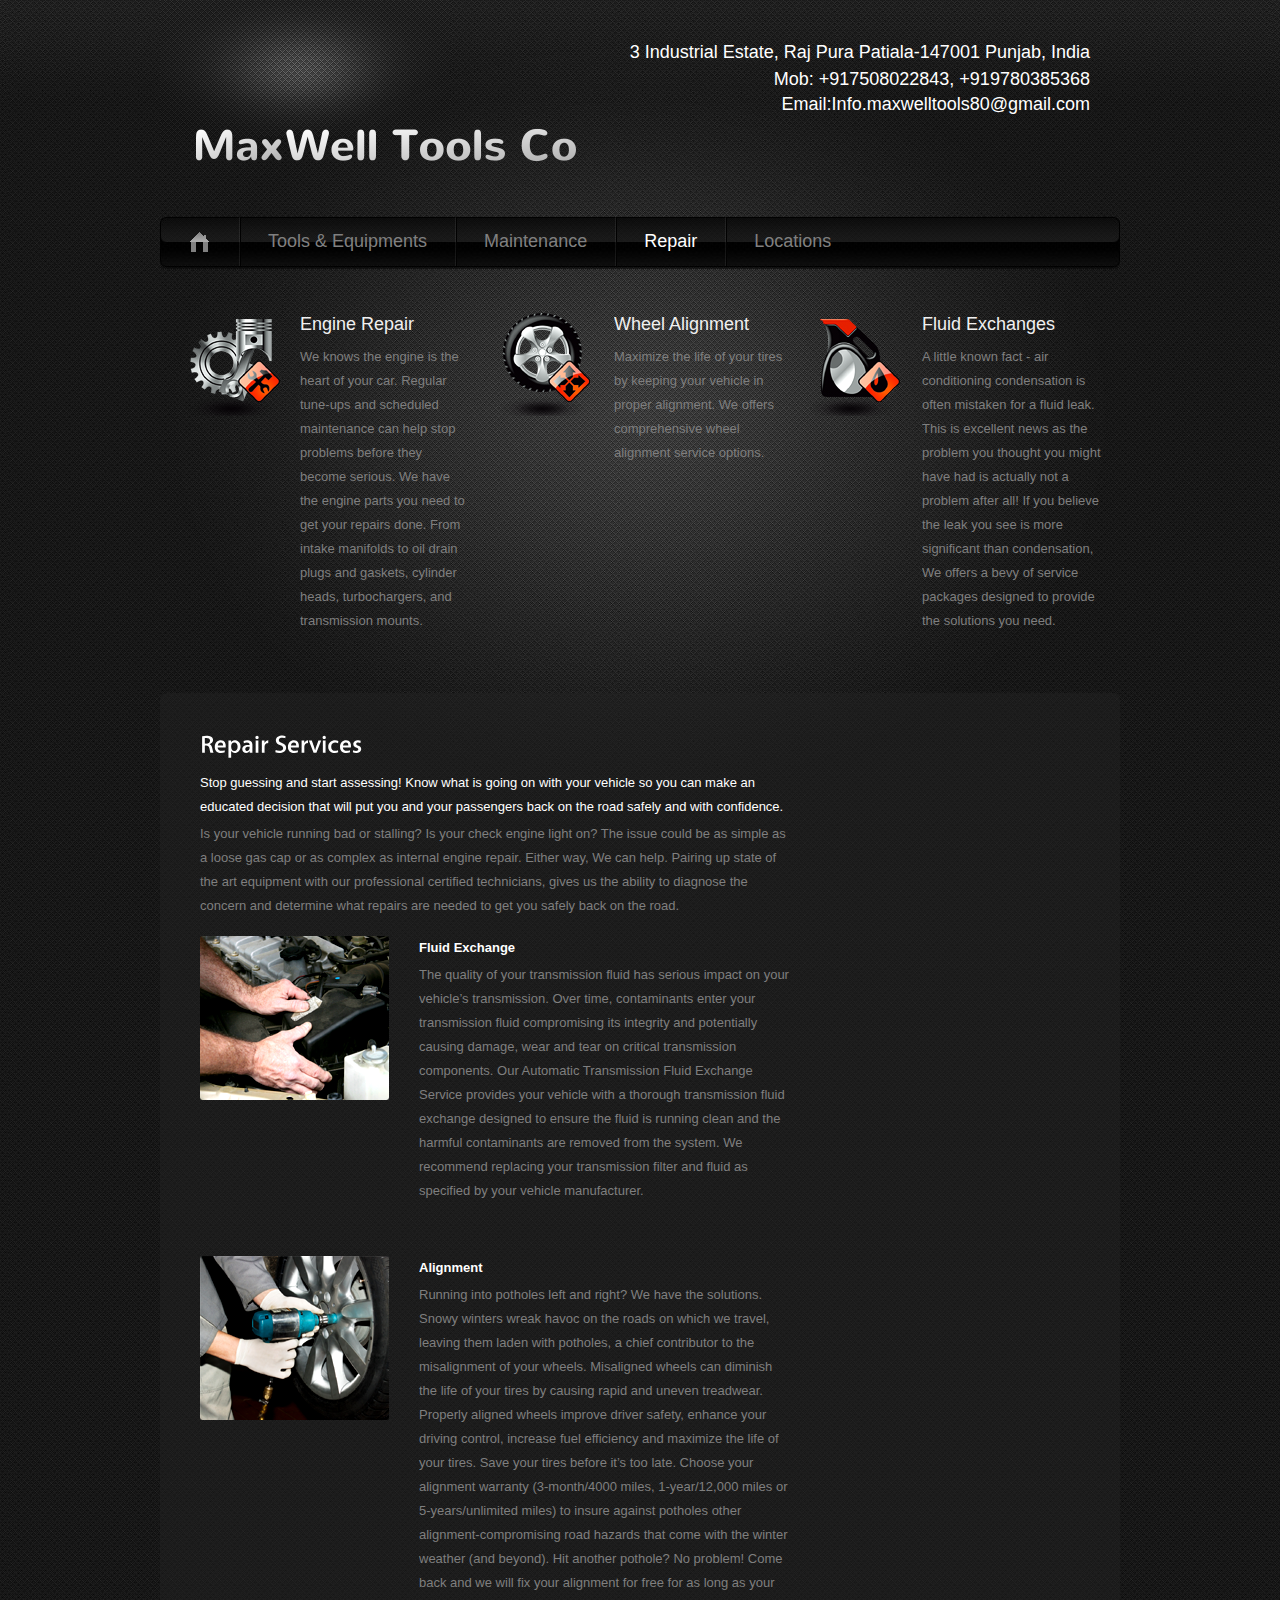
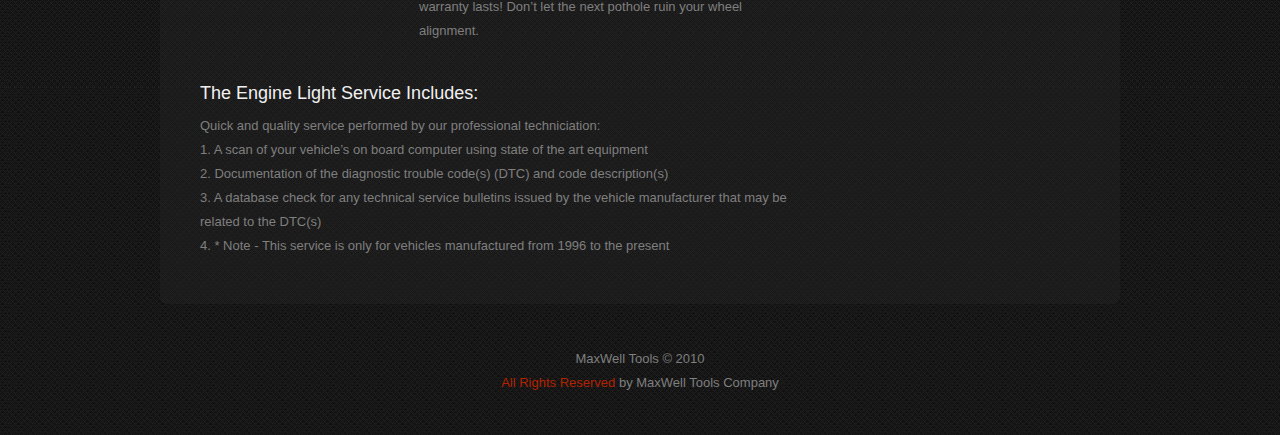
<file: repair.html>
<!DOCTYPE html>
<html lang="en">
<head>
    <title>Repair</title>
    <meta charset="utf-8">
    <link rel="stylesheet" href="css/reset.css" type="text/css" media="screen">
    <link rel="stylesheet" href="css/style.css" type="text/css" media="screen">
    <link rel="stylesheet" href="css/grid.css" type="text/css" media="screen">   
    <script src="js/jquery-1.7.1.min.js" type="text/javascript"></script>
    <script src="js/cufon-yui.js" type="text/javascript"></script>
    <script src="js/cufon-replace.js" type="text/javascript"></script>
	<script src="js/Vegur_500.font.js" type="text/javascript"></script> 
    <script src="js/FF-cash.js" type="text/javascript"></script>        
	<!--[if lt IE 8]>
    <div style=' clear: both; text-align:center; position: relative;'>
        <a href="http://windows.microsoft.com/en-US/internet-explorer/products/ie/home?ocid=ie6_countdown_bannercode">
        	<img src="http://storage.ie6countdown.com/assets/100/images/banners/warning_bar_0000_us.jpg" border="0" height="42" width="820" alt="You are using an outdated browser. For a faster, safer browsing experience, upgrade for free today." />
        </a>
    </div>
	<![endif]-->
    <!--[if lt IE 9]>
   		<script type="text/javascript" src="js/html5.js"></script>
        <link rel="stylesheet" href="css/ie.css" type="text/css" media="screen">
	<![endif]-->
</head>
<body id="page4">
	<div class="main-bg">
        <div class="bg">
            <!--==============================header=================================-->
            <header>
                <div class="main">
                    <div class="wrapper">
                        <h1><a href="index.html" style="width: 400px;
    height: 135px;">logo</a></h1>
                        <div class="fright">
                            <div class="indent">
                                <span class="phone" style="    display: block;
    font-size: 18px;
    line-height: 33px;
    text-align: right;
    color: white;">3 Industrial Estate, Raj Pura Patiala-147001 Punjab, India</span>
                                <span class="phone">Mob: +917508022843, +919780385368</span>
                                <span class="phone">Email:Info.maxwelltools80@gmail.com</span>
                                
                            </div>
                        </div>
                    </div>
                    <nav>
                        <ul class="menu">
                            <li><a href="index.html">Home</a></li>
                            <li><a href="about.html">Tools & Equipments</a></li>
                            <li><a href="maintenance.html">Maintenance </a></li>
                            <li><a class="active" href="repair.html">Repair</a></li>
                           <!-- <li><a href="price.html">Price List</a></li>-->
                            <li><a href="locations.html">Locations</a></li>
                        </ul>
                    </nav>
                </div>
            </header>
            
            <!--==============================content================================-->
            <section id="content"><div class="ic"></div>
                <div class="main">
                    <div class="container_12">
                        <div class="wrapper p4">
                            <article class="grid_4">
                                <div class="wrapper">
                                    <figure class="img-indent"><img src="images/page1-img1.png" alt=""></figure>
                                    <div class="extra-wrap">
                                        <h4>Engine Repair</h4>
                                        <p class="p2">We knows the engine is the heart of your car. Regular tune-ups and scheduled maintenance can help stop problems before they become serious. We have the engine parts you need to get your repairs done. From intake manifolds to oil drain plugs and gaskets, cylinder heads, turbochargers, and transmission mounts.</p>
                                        <!--<a class="button" href="#">Read More</a>-->
                                    </div>
                                </div>
                            </article>
                            <article class="grid_4">
                                <div class="wrapper">
                                    <figure class="img-indent"><img src="images/page1-img2.png" alt=""></figure>
                                    <div class="extra-wrap">
                                        <h4>Wheel Alignment</h4>
                                        <p class="p2">Maximize the life of your tires by keeping your vehicle in proper alignment. We offers comprehensive wheel alignment service options.</p>
                                    <!--    <a class="button" href="#">Read More</a>-->
                                    </div>
                                </div>
                            </article>
                            <article class="grid_4">
                                <div class="wrapper">
                                    <figure class="img-indent"><img src="images/page1-img3.png" alt=""></figure>
                                    <div class="extra-wrap">
                                        <h4>Fluid Exchanges</h4>
                                        <p class="p2">A little known fact - air conditioning condensation is often mistaken for a fluid leak. This is excellent news as the problem you thought you might have had is actually not a problem after all! If you believe the leak you see is more significant than condensation, We offers a bevy of service packages designed to provide the solutions you need.</p>
                                      <!--  <a class="button" href="#">Read More</a>-->
                                    </div>
                                </div>
                            </article>
                        </div>
                        <div class="container-bot">
                            <div class="container-top">
                                <div class="container">
                                    <div class="wrapper">
                                        <article class="grid_8">
                                            <div class="indent-left">
                                                <h3>Repair Services</h3>
                                                <h6>Stop guessing and start assessing! Know what is going on with your vehicle so you can make an educated decision that will put you and your passengers back on the road safely and with confidence.</h6>
                                                <p>Is your vehicle running bad or stalling? Is your check engine light on? The issue could be as simple as a loose gas cap or as complex as internal engine repair. Either way, We   can help. Pairing up state of the art equipment with our professional certified technicians, gives us the ability to diagnose the concern and determine what repairs are needed to get you safely back on the road.</p>
                                                <div class="wrapper margin-bot">
                                                    <figure class="img-indent3"><img src="images/page4-img1.png" alt=""></figure>
                                                    <div class="extra-wrap">
                                                        <h6><strong>Fluid Exchange</strong></h6>
                                                        <p>The quality of your transmission fluid has serious impact on your vehicle’s transmission. Over time, contaminants enter your transmission fluid compromising its integrity and potentially causing damage, wear and tear on critical transmission components. Our Automatic Transmission Fluid Exchange Service provides your vehicle with a thorough transmission fluid exchange designed to ensure the fluid is running clean and the harmful contaminants are removed from the system. We recommend replacing your transmission filter and fluid as specified by your vehicle manufacturer.</p>
                                                      <!--  <a class="button" href="#">Read More</a>-->
                                                    </div>
                                                </div>
                                                <div class="wrapper indent-bot">
                                                    <figure class="img-indent3"><img src="images/page4-img2.png" alt=""></figure>
                                                    <div class="extra-wrap">
                                                        <h6><strong>Alignment</strong></h6>
                                                        <p>Running into potholes left and right? We have the solutions. Snowy winters wreak havoc on the roads on which we travel, leaving them laden with potholes, a chief contributor to the misalignment of your wheels. Misaligned wheels can diminish the life of your tires by causing rapid and uneven treadwear. Properly aligned wheels improve driver safety, enhance your driving control, increase fuel efficiency and maximize the life of your tires. Save your tires before it’s too late.

Choose your alignment warranty (3-month/4000 miles, 1-year/12,000 miles or 5-years/unlimited miles) to insure against potholes other alignment-compromising road hazards that come with the winter weather (and beyond). Hit another pothole? No problem! Come back and we will fix your alignment for free for as long as your warranty lasts! Don’t let the next pothole ruin your wheel alignment. </p>
                                                    </div>
                                                </div>
                                                <ul><h4>The  Engine Light Service Includes:</h4>
                                                <li>Quick and quality service performed by our professional techniciation:
                                                    </li>
                                                    <li>1. A scan of your vehicle’s on board computer using state of the art equipment
                                                    </li>
                                                   
                                                    <li>2. Documentation of the diagnostic trouble code(s) (DTC) and code description(s)
                                                    </li>
                                                    <li>3. 
                                                    A database check for any technical service bulletins issued by the vehicle manufacturer that may be related to the DTC(s)
</li>
                                                    <li>4. 
                                                        *   Note - This service is only for vehicles manufactured from 1996 to the present
                                                    </li>
                                                
                                                
                                                </ul>
                                                






                                            </div>
                                        </article>
                                        <article class="grid_4">
                                            <!--<div class="indent-left2">
                                                <h3>Services Warranty <strong>Options</strong></h3>
                                                <h6>Consetetur sadipscing elitr, sed diam nonumy eirmod tempor invidunt.</h6>
                                                <ul class="list-2 p1">
                                                    <li><a href="#">Labore et dolore magna aliquyam</a></li>
                                                    <li><a href="#">At vero eos et accusam et justo duo</a></li>
                                                    <li><a href="#">Stet clita kasd gubergren, no sea takimata </a></li>
                                                    <li><a href="#">Sanctus est lorem ipsum</a></li>
                                                    <li><a href="#">Lorem ipsum dolor sit consetetur </a></li>
                                                    <li><a href="#">Sadipscing elitr, sed diam</a></li>
                                                </ul>
                                                <p>Nonumy eirmod tempor invidunt ut labore et dolore magna aliquyam erat.</p>
                                                <h3>Spare Parts</h3>
                                                <h6>At vero eos et accusam et justo duo </h6>
                                                <p>Stet clita kasd gubergren, no sea takimata sanctus lorem ipsum. Lorem ipsum dolor sit amet, consetetur sadipscing elitr, sed diam nonumy eirmod tempor.</p>
                                                <a class="button" href="#">Read More</a>
                                            </div>
                                        </article>
-->                                    </div>
                                </div>
                            </div>
                        </div>
                    </div>
                </div>
            </section>
            
            <!--==============================footer=================================-->
            <footer>
                <div class="main">
                    <span>MaxWell Tools &copy; 2010</span>
                    <a rel="nofollow"  target="_blank">All Rights Reserved</a> by MaxWell Tools Company
                </div>
            </footer>
        </div>
    </div>
	<script type="text/javascript"> Cufon.now(); </script>
</body>
</html>
</file>
<file: css/style.css>
/* Getting the new tags to behave */
article, aside, audio, canvas, command, datalist, details, embed, figcaption, figure, footer, header, hgroup, keygen, meter, nav, output, progress, section, source, video {display:block;}
mark, rp, rt, ruby, summary, time {display:inline;}

/* Global properties ======================================================== */
html {width:100%; height:100%;}

body {font-family:Arial, Helvetica, sans-serif;font-size:100%;color:#7f7f7f;min-width:960px;height:100%;background:url(../images/body-bg.jpg) center top repeat #151515}
.ic {border:0;float:right;background:#fff;color:#f00;width:50%;line-height:10px;font-size:10px;margin:-220% 0 0 0;overflow:hidden;padding:0}
.main-bg {width:100%; min-height:100%; background:url(../images/bg-2.jpg) center top repeat-x;}
.bg {width:100%; min-height:100%; background:url(../images/bg.jpg) center top no-repeat;}

.main {
	width:960px; 	
	padding:0;
	margin:0 auto;
	font-size:13px;
	line-height:24px;
}

a {color:#b22300; outline:none;}
a:hover {text-decoration:none;}

.col-1, .col-2 {float:left; width:160px;}
.col-1 {margin-right:50px;}

.wrapper {width:100%; overflow:hidden;}
.extra-wrap {overflow:hidden;}
 
p {margin-bottom:18px;}
.p0 {margin-bottom:0px;}
.p1 {margin-bottom:8px;}
.p2 {margin-bottom:15px;}
.p3 {margin-bottom:30px;}
.p4 {margin-bottom:45px;}
.p5 {margin-bottom:50px;}

.fleft {float:left;}
.fright {float:right;}

.alignright {text-align:right;}
.aligncenter {text-align:center;}

.color-1 {color:#fff;}
.color-2 {color:#000;}
.color-3 {color:#b22300;}

/*********************************boxes**********************************/
.indent {padding:41px 30px 0 0;}
.indent-top {padding-top:15px;}
.indent-left {padding-left:30px;}
.indent-left2 {padding-left:10px;}
.indent-right {padding-right:50px;}

.indent-bot {margin-bottom:20px;}
.indent-bot2 {margin-bottom:30px;}
.indent-bot3 {margin-bottom:45px;}

.prev-indent-bot {margin-bottom:10px;}
.prev-indent-bot2 {margin-bottom:5px;}
.img-indent-bot {margin-bottom:25px;}
.margin-bot {margin-bottom:35px;}

.img-indent {float:left; margin:0 19px 0px 0;}	
.img-indent2 {float:left; margin:0 25px 0px 0;}	
.img-indent3 {float:left; margin:0 30px 0px 0;}	
.img-indent-r {float:right; margin:0 0px 0px 40px;}	

.buttons a:hover {cursor:pointer;}

.menu li a,
.list-1 li a,
.link,
.link-1,
.link-2,
.button,
h1 a {text-decoration:none;}	

/*********************************header*************************************/
header {
	width:100%;
	position:relative; 
	z-index:2;
}

h1 {
	padding:45px 20px 37px 26px; 
	background:url(../images/h1-bg.jpg) 0 0 no-repeat;
	float:left;
}
	h1 a {
		display:block;
		width:230px;
		height:55px;
		text-indent:-999em;
		background:url(../images/logo.png) 0 0 no-repeat;
	}
.address {
	display:block;
	font-size:14px;
	line-height:28px;
	text-align:right;
	color:#b22300;
}
.phone {
	display:block;
	font-size:18px;
	line-height:30px;
	text-align:right;
	color:#fff;
	margin-top:-5px;
}
	
/***** menu *****/
header nav {
	width:100%;
	height:52px;
	background:url(../images/menu-bg.jpg) 0 0 no-repeat;
	overflow:hidden;
}
	#page1 header nav {margin-bottom:28px;}

.menu li {
	float:left; 
	position:relative;
	background:url(../images/menu-spacer.gif) left top no-repeat;
}
	.menu > li:first-child {background:none;}
.menu li a {
	display:inline-block; 
	font-size:18px; 
	line-height:25px; 
	padding:12px 28px 12px 29px; 
	color:#808080; 
	text-transform:capitalize; 
}
	.menu > li:first-child > a {
		text-indent:-999em;
		background:url(../images/menu-home.png) center -25px no-repeat;
		min-width:22px;
	}
.menu li a.active,
.menu > li > a:hover {color:#fff;}
.menu > li:first-child > a.active,
.menu > li:first-child > a:hover {background-position:center 15px;}

/***** slider *****/
.slider-wrapper {
	width:960px;
	height:400px;
	overflow:hidden;
	position:relative;
}
.slider {
	width:960px;
	height:400px;
}
.items {display:none;}

.prev,
.next {
	display:block;
	width:80px;
	height:400px;
	text-indent:-9999em;
	position:absolute;
	z-index:99;
	top:50%;
	margin-top:-200px;
}
.prev {background:url(../images/slider-prev.png) 0 0 no-repeat; left:0;}
.next {background:url(../images/slider-next.png) 0 0 no-repeat; right:0;}

/*********************************content*************************************/
#content {
	width:100%; 
	padding:43px 0;
	position:relative;
	z-index:1;
}

.spacer-1 {
	width:100%; 
	background:url(../images/pic-1.gif) 217px 0 repeat-y;
}

h2 {
	font-size:40px; 
	line-height:1.2em; 
	color:#fff;
	font-weight:normal;
	letter-spacing:-1px;
	margin-bottom:9px;
}
h3 {
	font-size:25px; 
	line-height:2em; 
	color:#fff;
	margin-bottom:2px;
}
	h3 strong {display:block; margin-top:-25px;}
h4 {
	font-size:18px;
	line-height:25px;
	color:#f0f0f0;
	font-weight:normal;
	margin-bottom:8px;
}
h6 {color:#fff; font-weight:normal; margin-bottom:3px;}

.border-bot {
	width:100%; 
	padding-bottom:31px; 
	background:url(../images/pic-1.gif) 0 bottom repeat-x;
}
.border-bot2 {
	width:100%; 
	padding-bottom:23px; 
	margin-bottom:18px;
	background:url(../images/pic-1.gif) 0 bottom repeat-x;
}

.box {
	width:260px; 
	background:#151515;
	border-radius:4px;
	-moz-border-radius:4px;
	-webkit-border-radius:4px;
}
	.box .padding {padding:15px 15px 20px 30px;}

.container-bot {
	width:100%;
	padding-bottom:6px;
	background:url(../images/container-bot.png) left bottom no-repeat;
}
.container-top {
	width:100%;
	padding-top:6px;
	background:url(../images/container-top.png) left top no-repeat;
}
.container {
	width:100%;
	padding:20px 0 40px;
	background:url(../images/container-tail.png) left top repeat-y;
}

.button {
	display:inline-block; 
	padding:5px 15px 6px;
	font-size:13px;
	line-height:1.23em;
	font-weight:bold;
	color:#000; 
	background:url(../images/button-tail.gif) 0 0 repeat-x #fb4400;
	cursor:pointer;
	border-radius:3px;
	-moz-border-radius:3px;
	-webkit-border-radius:3px;
}
.button:hover {background:#fb4400; color:#fff;}

.list-1 li {
	line-height:18px; 
	padding:8px 0 8px 10px; 
	background:url(../images/marker-1.gif) 0 15px no-repeat;
}
	.list-1 a {
		display:inline-block;
		color:#7f7f7f;
		font-weight:bold;
	}
	.list-1 a:hover {color:#b22300;}

.list-2 li {
	line-height:20px; 
	padding:5px 0 5px 10px; 
	background:url(../images/marker-1.gif) 0 13px no-repeat;
}
	.list-2 a {display:inline-block;}
	.list-2 a:hover {text-decoration:none;}
	
	#page4 .list-2 a {color:#7f7f7f; text-decoration:none;}
	#page4 .list-2 a:hover {text-decoration:underline;}

.link:hover {text-decoration:underline;} 

.link-1 {
	display:inline-block; 
	font-weight:bold;
	padding-left:14px; 
	color:#fff;
	background:url(../images/marker-2.gif) 0 10px no-repeat;
}
.link-1:hover {text-decoration:underline;} 

.link-2 {color:#7f7f7f;}
.link-2:hover {text-decoration:underline;}

.text-1,
.text-2 {
	display:inline-block;
	font-size:40px;
	line-height:1.2em;
	color:#fff;
	letter-spacing:-1px;
} 

dl span {float:left; width:80px;}

dl.main-address dt {margin-bottom:5px;}
dl.main-address span {float:left; width:74px; color:#fff;}

.price-list td {border:1px solid #343434; line-height:39px;}
.price-list thead td {width:139px; text-align:center; color:#fff; font-weight:bold;}
.price-list td:first-child {width:158px;}
.price-list tbody td:first-child {color:#fff; font-weight:bold; text-align:left; text-indent:19px;}
.price-list tbody td {text-align:center;}

/**** Lightbox ****/
.lightbox {
	position:relative;
	z-index:1;
	overflow:hidden;
	display:inline-block;
	cursor:pointer;
	}
	.lightbox img {
		position:relative;
		z-index:1;
	}
	.lightbox span {
		display:inline-block;
		position:absolute;
		left:0px;
		top:0;
		width:100%;
		height:100%;
		background:url(../images/video-marker.png) no-repeat 50% 50%;
		z-index:2;
		padding:0;
	}

/***** contact form *****/
#contact-form {
	display:block;
	width:100%;
}
	#contact-form label {
		display:block; 
		height:34px; 
		overflow:hidden;
	}
	#contact-form input {
		float:left; 
		width:259px; 
		font-size:13px; 
		line-height:1.23em;
		color:#808080;
		padding:5px 10px; 
		margin:0; 
		font-family:Arial, Helvetica, sans-serif; 
		border:none;
		background:#fff;
		outline:none;
		border-radius:2px;
		-moz-border-radius:2px;
		-webkit-border-radius:2px;
	}
	#contact-form textarea {
		float:left;
		height:380px; 
		width:489px;
		max-height:380px; 
		max-width:489px;
		min-height:380px; 
		min-width:489px;
		font-size:12px; 
		line-height:1.25em;
		color:#808080;
		padding:5px 10px; 
		margin:0; 
		font-family:Arial, Helvetica, sans-serif; 
		border:none;
		background:#fff;
		overflow:auto;
		outline:none;
		border-radius:2px;
		-moz-border-radius:2px;
		-webkit-border-radius:2px;
	}
.text-form {
	float:left; 
	display:block; 
	font-size:13px;
	line-height:26px;
	width:70px; 
	color:#7f7f7f;
	font-family:Arial, Helvetica, sans-serif;
}

.buttons {padding:20px 10px 0 0; text-align:right;}
.buttons a {margin-left:15px; padding:5px 32px 6px;}
		
/****************************footer************************/
footer {
	width:100%; 
	padding:0 0 40px;
	text-align:center;
}
	footer span {display:block;}
</file>
<file: css/grid.css>
/*
	Variable Grid System.
	Learn more ~ http://www.spry-soft.com/grids/
	Based on 960 Grid System - http://960.gs/

	Licensed under GPL and MIT.
*/


/* Containers
----------------------------------------------------------------------------------------------------*/
.container_12 {
	margin-left: auto;
	margin-right: auto;
	width: 960px;
}

/* Grid >> Global
----------------------------------------------------------------------------------------------------*/

.grid_1,
.grid_2,
.grid_3,
.grid_4,
.grid_5,
.grid_6,
.grid_7,
.grid_8,
.grid_9,
.grid_10,
.grid_11,
.grid_12 {
	display:inline;
	float: left;
	position: relative;
	margin-left: 10px;
	margin-right: 10px;
}

/* Grid >> Children (Alpha ~ First, Omega ~ Last)
----------------------------------------------------------------------------------------------------*/

.alpha {
	margin-left: 0;
}

.omega {
	margin-right: 0;
}

/* Grid >> 12 Columns
----------------------------------------------------------------------------------------------------*/

.container_12 .grid_1 {
	width:60px;
}

.container_12 .grid_2 {
	width:140px;
}

.container_12 .grid_3 {
	width:220px;
}

.container_12 .grid_4 {
	width:300px;
}

.container_12 .grid_5 {
	width:380px;
}

.container_12 .grid_6 {
	width:460px;
}

.container_12 .grid_7 {
	width:540px;
}

.container_12 .grid_8 {
	width:620px;
}

.container_12 .grid_9 {
	width:700px;
}

.container_12 .grid_10 {
	width:780px;
}

.container_12 .grid_11 {
	width:860px;
}

.container_12 .grid_12 {
	width:940px;
}



/* Prefix Extra Space >> 12 Columns
----------------------------------------------------------------------------------------------------*/

.container_12 .prefix_1 {
	padding-left:80px;
}

.container_12 .prefix_2 {
	padding-left:160px;
}

.container_12 .prefix_3 {
	padding-left:240px;
}

.container_12 .prefix_4 {
	padding-left:320px;
}

.container_12 .prefix_5 {
	padding-left:400px;
}

.container_12 .prefix_6 {
	padding-left:480px;
}

.container_12 .prefix_7 {
	padding-left:560px;
}

.container_12 .prefix_8 {
	padding-left:640px;
}

.container_12 .prefix_9 {
	padding-left:720px;
}

.container_12 .prefix_10 {
	padding-left:800px;
}

.container_12 .prefix_11 {
	padding-left:880px;
}



/* Suffix Extra Space >> 12 Columns
----------------------------------------------------------------------------------------------------*/

.container_12 .suffix_1 {
	padding-right:80px;
}

.container_12 .suffix_2 {
	padding-right:160px;
}

.container_12 .suffix_3 {
	padding-right:240px;
}

.container_12 .suffix_4 {
	padding-right:320px;
}

.container_12 .suffix_5 {
	padding-right:400px;
}

.container_12 .suffix_6 {
	padding-right:480px;
}

.container_12 .suffix_7 {
	padding-right:560px;
}

.container_12 .suffix_8 {
	padding-right:640px;
}

.container_12 .suffix_9 {
	padding-right:720px;
}

.container_12 .suffix_10 {
	padding-right:800px;
}

.container_12 .suffix_11 {
	padding-right:880px;
}



/* Push Space >> 12 Columns
----------------------------------------------------------------------------------------------------*/

.container_12 .push_1 {
	left:80px;
}

.container_12 .push_2 {
	left:160px;
}

.container_12 .push_3 {
	left:240px;
}

.container_12 .push_4 {
	left:320px;
}

.container_12 .push_5 {
	left:400px;
}

.container_12 .push_6 {
	left:480px;
}

.container_12 .push_7 {
	left:560px;
}

.container_12 .push_8 {
	left:640px;
}

.container_12 .push_9 {
	left:720px;
}

.container_12 .push_10 {
	left:800px;
}

.container_12 .push_11 {
	left:880px;
}



/* Pull Space >> 12 Columns
----------------------------------------------------------------------------------------------------*/

.container_12 .pull_1 {
	left:-80px;
}

.container_12 .pull_2 {
	left:-160px;
}

.container_12 .pull_3 {
	left:-240px;
}

.container_12 .pull_4 {
	left:-320px;
}

.container_12 .pull_5 {
	left:-400px;
}

.container_12 .pull_6 {
	left:-480px;
}

.container_12 .pull_7 {
	left:-560px;
}

.container_12 .pull_8 {
	left:-640px;
}

.container_12 .pull_9 {
	left:-720px;
}

.container_12 .pull_10 {
	left:-800px;
}

.container_12 .pull_11 {
	left:-880px;
}




/* Clear Floated Elements
----------------------------------------------------------------------------------------------------*/

/* http://sonspring.com/journal/clearing-floats */

.clear {
	clear: both;
	display: block;
	overflow: hidden;
	visibility: hidden;
	width: 0;
	height: 0;
}

/* http://perishablepress.com/press/2008/02/05/lessons-learned-concerning-the-clearfix-css-hack */

.clearfix:after {
	clear: both;
	content: ' ';
	display: block;
	font-size: 0;
	line-height: 0;
	visibility: hidden;
	width: 0;
	height: 0;
}

.clearfix {
	display: inline-block;
}

* html .clearfix {
	height: 1%;
}

.clearfix {
	display: block;
}
</file>
<file: css/ie.css>
.button,
#contact-form input,
#contact-form textarea {behavior: url(js/PIE.htc); position:relative;}
</file>
<file: css/prettyPhoto.css>
/* ------------------------------------------------------------------------
	This you can edit.
------------------------------------------------------------------------- */

	/* ----------------------------------
		Default Theme
	----------------------------------- */

	div.pp_default .pp_top,
	div.pp_default .pp_top .pp_middle,
	div.pp_default .pp_top .pp_left,
	div.pp_default .pp_top .pp_right,
	div.pp_default .pp_bottom,
	div.pp_default .pp_bottom .pp_left,
	div.pp_default .pp_bottom .pp_middle,
	div.pp_default .pp_bottom .pp_right { height: 13px; }
	
	div.pp_default .pp_top .pp_left { background: url(../images/prettyPhoto/default/sprite.png) -78px -93px no-repeat; } /* Top left corner */
	div.pp_default .pp_top .pp_middle { background: url(../images/prettyPhoto/default/sprite_x.png) top left repeat-x; } /* Top pattern/color */
	div.pp_default .pp_top .pp_right { background: url(../images/prettyPhoto/default/sprite.png) -112px -93px no-repeat; } /* Top right corner */
	
	div.pp_default .pp_content .ppt { color: #f8f8f8; }
	div.pp_default .pp_content_container .pp_left { background: url(../images/prettyPhoto/default/sprite_y.png) -7px 0 repeat-y; padding-left: 13px; }
	div.pp_default .pp_content_container .pp_right { background: url(../images/prettyPhoto/default/sprite_y.png) top right repeat-y; padding-right: 13px; }
	div.pp_default .pp_content { background-color: #fff; } /* Content background */
	div.pp_default .pp_next:hover { background: url(../images/prettyPhoto/default/sprite_next.png) center right  no-repeat; cursor: pointer; } /* Next button */
	div.pp_default .pp_previous:hover { background: url(../images/prettyPhoto/default/sprite_prev.png) center left no-repeat; cursor: pointer; } /* Previous button */
	div.pp_default .pp_expand { background: url(../images/prettyPhoto/default/sprite.png) 0 -29px no-repeat; cursor: pointer; width: 28px; height: 28px; } /* Expand button */
	div.pp_default .pp_expand:hover { background: url(../images/prettyPhoto/default/sprite.png) 0 -56px no-repeat; cursor: pointer; } /* Expand button hover */
	div.pp_default .pp_contract { background: url(../images/prettyPhoto/default/sprite.png) 0 -84px no-repeat; cursor: pointer; width: 28px; height: 28px; } /* Contract button */
	div.pp_default .pp_contract:hover { background: url(../images/prettyPhoto/default/sprite.png) 0 -113px no-repeat; cursor: pointer; } /* Contract button hover */
	div.pp_default .pp_close { width: 30px; height: 30px; background: url(../images/prettyPhoto/default/sprite.png) 2px 1px no-repeat; cursor: pointer; } /* Close button */
	div.pp_default #pp_full_res .pp_inline { color: #000; } 
	div.pp_default .pp_gallery ul li a { background: url(../images/prettyPhoto/default/default_thumb.png) center center #f8f8f8; border:1px solid #aaa; }
	div.pp_default .pp_gallery ul li a:hover,
	div.pp_default .pp_gallery ul li.selected a { border-color: #fff; }

	div.pp_default .pp_gallery a.pp_arrow_previous,
	div.pp_default .pp_gallery a.pp_arrow_next { position: static; left: auto; }
	div.pp_default .pp_nav .pp_play,
	div.pp_default .pp_nav .pp_pause { background: url(../images/prettyPhoto/default/sprite.png) -51px 1px no-repeat; height:30px; width:30px; }
	div.pp_default .pp_nav .pp_pause { background-position: -51px -29px; }
	div.pp_default .pp_details { position: relative; }
	div.pp_default a.pp_arrow_previous,
	div.pp_default a.pp_arrow_next { background: url(../images/prettyPhoto/default/sprite.png) -31px -3px no-repeat; height: 20px; margin: 4px 0 0 0; width: 20px; }
	div.pp_default a.pp_arrow_next { left: 52px; background-position: -82px -3px; } /* The next arrow in the bottom nav */
	div.pp_default .pp_content_container .pp_details { margin-top: 5px; }
	div.pp_default .pp_nav { clear: none; height: 30px; width: 105px; position: relative; }
	div.pp_default .pp_nav .currentTextHolder{ font-family: Georgia; font-style: italic; font-color:#999; font-size: 11px; left: 75px; line-height: 25px; margin: 0; padding: 0 0 0 10px; position: absolute; top: 2px; }
	
	div.pp_default .pp_close:hover, div.pp_default .pp_nav .pp_play:hover, div.pp_default .pp_nav .pp_pause:hover, div.pp_default .pp_arrow_next:hover, div.pp_default .pp_arrow_previous:hover { opacity:0.7; }

	div.pp_default .pp_description{ font-size: 11px; font-weight: bold; line-height: 14px; margin: 5px 50px 5px 0; }

	div.pp_default .pp_bottom .pp_left { background: url(../images/prettyPhoto/default/sprite.png) -78px -127px no-repeat; } /* Bottom left corner */
	div.pp_default .pp_bottom .pp_middle { background: url(../images/prettyPhoto/default/sprite_x.png) bottom left repeat-x; } /* Bottom pattern/color */
	div.pp_default .pp_bottom .pp_right { background: url(../images/prettyPhoto/default/sprite.png) -112px -127px no-repeat; } /* Bottom right corner */

	div.pp_default .pp_loaderIcon { background: url(../images/prettyPhoto/default/loader.gif) center center no-repeat; } /* Loader icon */

	
	/* ----------------------------------
		Light Rounded Theme
	----------------------------------- */


	div.light_rounded .pp_top .pp_left { background: url(../images/prettyPhoto/light_rounded/sprite.png) -88px -53px no-repeat; } /* Top left corner */
	div.light_rounded .pp_top .pp_middle { background: #fff; } /* Top pattern/color */
	div.light_rounded .pp_top .pp_right { background: url(../images/prettyPhoto/light_rounded/sprite.png) -110px -53px no-repeat; } /* Top right corner */
	
	div.light_rounded .pp_content .ppt { color: #000; }
	div.light_rounded .pp_content_container .pp_left,
	div.light_rounded .pp_content_container .pp_right { background: #fff; }
	div.light_rounded .pp_content { background-color: #fff; } /* Content background */
	div.light_rounded .pp_next:hover { background: url(../images/prettyPhoto/light_rounded/btnNext.png) center right  no-repeat; cursor: pointer; } /* Next button */
	div.light_rounded .pp_previous:hover { background: url(../images/prettyPhoto/light_rounded/btnPrevious.png) center left no-repeat; cursor: pointer; } /* Previous button */
	div.light_rounded .pp_expand { background: url(../images/prettyPhoto/light_rounded/sprite.png) -31px -26px no-repeat; cursor: pointer; } /* Expand button */
	div.light_rounded .pp_expand:hover { background: url(../images/prettyPhoto/light_rounded/sprite.png) -31px -47px no-repeat; cursor: pointer; } /* Expand button hover */
	div.light_rounded .pp_contract { background: url(../images/prettyPhoto/light_rounded/sprite.png) 0 -26px no-repeat; cursor: pointer; } /* Contract button */
	div.light_rounded .pp_contract:hover { background: url(../images/prettyPhoto/light_rounded/sprite.png) 0 -47px no-repeat; cursor: pointer; } /* Contract button hover */
	div.light_rounded .pp_close { width: 75px; height: 22px; background: url(../images/prettyPhoto/light_rounded/sprite.png) -1px -1px no-repeat; cursor: pointer; } /* Close button */
	div.light_rounded .pp_details { position: relative; }
	div.light_rounded .pp_description { margin-right: 85px; }
	div.light_rounded #pp_full_res .pp_inline { color: #000; } 
	div.light_rounded .pp_gallery a.pp_arrow_previous,
	div.light_rounded .pp_gallery a.pp_arrow_next { margin-top: 12px !important; }
	div.light_rounded .pp_nav .pp_play { background: url(../images/prettyPhoto/light_rounded/sprite.png) -1px -100px no-repeat; height: 15px; width: 14px; }
	div.light_rounded .pp_nav .pp_pause { background: url(../images/prettyPhoto/light_rounded/sprite.png) -24px -100px no-repeat; height: 15px; width: 14px; }

	div.light_rounded .pp_arrow_previous { background: url(../images/prettyPhoto/light_rounded/sprite.png) 0 -71px no-repeat; } /* The previous arrow in the bottom nav */
		div.light_rounded .pp_arrow_previous.disabled { background-position: 0 -87px; cursor: default; }
	div.light_rounded .pp_arrow_next { background: url(../images/prettyPhoto/light_rounded/sprite.png) -22px -71px no-repeat; } /* The next arrow in the bottom nav */
		div.light_rounded .pp_arrow_next.disabled { background-position: -22px -87px; cursor: default; }

	div.light_rounded .pp_bottom .pp_left { background: url(../images/prettyPhoto/light_rounded/sprite.png) -88px -80px no-repeat; } /* Bottom left corner */
	div.light_rounded .pp_bottom .pp_middle { background: #fff; } /* Bottom pattern/color */
	div.light_rounded .pp_bottom .pp_right { background: url(../images/prettyPhoto/light_rounded/sprite.png) -110px -80px no-repeat; } /* Bottom right corner */

	div.light_rounded .pp_loaderIcon { background: url(../images/prettyPhoto/light_rounded/loader.gif) center center no-repeat; } /* Loader icon */
	
	/* ----------------------------------
		Dark Rounded Theme
	----------------------------------- */
	
	div.dark_rounded .pp_top .pp_left { background: url(../images/prettyPhoto/dark_rounded/sprite.png) -88px -53px no-repeat; } /* Top left corner */
	div.dark_rounded .pp_top .pp_middle { background: url(../images/prettyPhoto/dark_rounded/contentPattern.png) top left repeat; } /* Top pattern/color */
	div.dark_rounded .pp_top .pp_right { background: url(../images/prettyPhoto/dark_rounded/sprite.png) -110px -53px no-repeat; } /* Top right corner */
	
	div.dark_rounded .pp_content_container .pp_left { background: url(../images/prettyPhoto/dark_rounded/contentPattern.png) top left repeat-y; } /* Left Content background */
	div.dark_rounded .pp_content_container .pp_right { background: url(../images/prettyPhoto/dark_rounded/contentPattern.png) top right repeat-y; } /* Right Content background */
	div.dark_rounded .pp_content { background: url(../images/prettyPhoto/dark_rounded/contentPattern.png) top left repeat; } /* Content background */
	div.dark_rounded .pp_next:hover { background: url(../images/prettyPhoto/dark_rounded/btnNext.png) center right  no-repeat; cursor: pointer; } /* Next button */
	div.dark_rounded .pp_previous:hover { background: url(../images/prettyPhoto/dark_rounded/btnPrevious.png) center left no-repeat; cursor: pointer; } /* Previous button */
	div.dark_rounded .pp_expand { background: url(../images/prettyPhoto/dark_rounded/sprite.png) -31px -26px no-repeat; cursor: pointer; } /* Expand button */
	div.dark_rounded .pp_expand:hover { background: url(../images/prettyPhoto/dark_rounded/sprite.png) -31px -47px no-repeat; cursor: pointer; } /* Expand button hover */
	div.dark_rounded .pp_contract { background: url(../images/prettyPhoto/dark_rounded/sprite.png) 0 -26px no-repeat; cursor: pointer; } /* Contract button */
	div.dark_rounded .pp_contract:hover { background: url(../images/prettyPhoto/dark_rounded/sprite.png) 0 -47px no-repeat; cursor: pointer; } /* Contract button hover */
	div.dark_rounded .pp_close { width: 75px; height: 22px; background: url(../images/prettyPhoto/dark_rounded/sprite.png) -1px -1px no-repeat; cursor: pointer; } /* Close button */
	div.dark_rounded .pp_details { position: relative; }
	div.dark_rounded .pp_description { margin-right: 85px; }
	div.dark_rounded .currentTextHolder { color: #c4c4c4; }
	div.dark_rounded .pp_description { color: #fff; }
	div.dark_rounded #pp_full_res .pp_inline { color: #fff; }
	div.dark_rounded .pp_gallery a.pp_arrow_previous,
	div.dark_rounded .pp_gallery a.pp_arrow_next { margin-top: 12px !important; }
	div.dark_rounded .pp_nav .pp_play { background: url(../images/prettyPhoto/dark_rounded/sprite.png) -1px -100px no-repeat; height: 15px; width: 14px; }
	div.dark_rounded .pp_nav .pp_pause { background: url(../images/prettyPhoto/dark_rounded/sprite.png) -24px -100px no-repeat; height: 15px; width: 14px; }

	div.dark_rounded .pp_arrow_previous { background: url(../images/prettyPhoto/dark_rounded/sprite.png) 0 -71px no-repeat; } /* The previous arrow in the bottom nav */
		div.dark_rounded .pp_arrow_previous.disabled { background-position: 0 -87px; cursor: default; }
	div.dark_rounded .pp_arrow_next { background: url(../images/prettyPhoto/dark_rounded/sprite.png) -22px -71px no-repeat; } /* The next arrow in the bottom nav */
		div.dark_rounded .pp_arrow_next.disabled { background-position: -22px -87px; cursor: default; }

	div.dark_rounded .pp_bottom .pp_left { background: url(../images/prettyPhoto/dark_rounded/sprite.png) -88px -80px no-repeat; } /* Bottom left corner */
	div.dark_rounded .pp_bottom .pp_middle { background: url(../images/prettyPhoto/dark_rounded/contentPattern.png) top left repeat; } /* Bottom pattern/color */
	div.dark_rounded .pp_bottom .pp_right { background: url(../images/prettyPhoto/dark_rounded/sprite.png) -110px -80px no-repeat; } /* Bottom right corner */

	div.dark_rounded .pp_loaderIcon { background: url(../images/prettyPhoto/dark_rounded/loader.gif) center center no-repeat; } /* Loader icon */
	
	
	/* ----------------------------------
		Dark Square Theme
	----------------------------------- */
	
	div.dark_square .pp_left ,
	div.dark_square .pp_middle,
	div.dark_square .pp_right,
	div.dark_square .pp_content { background: #000; }
	
	div.dark_square .currentTextHolder { color: #c4c4c4; }
	div.dark_square .pp_description { color: #fff; }
	div.dark_square .pp_loaderIcon { background: url(../images/prettyPhoto/dark_square/loader.gif) center center no-repeat; } /* Loader icon */
	
	div.dark_square .pp_expand { background: url(../images/prettyPhoto/dark_square/sprite.png) -31px -26px no-repeat; cursor: pointer; } /* Expand button */
	div.dark_square .pp_expand:hover { background: url(../images/prettyPhoto/dark_square/sprite.png) -31px -47px no-repeat; cursor: pointer; } /* Expand button hover */
	div.dark_square .pp_contract { background: url(../images/prettyPhoto/dark_square/sprite.png) 0 -26px no-repeat; cursor: pointer; } /* Contract button */
	div.dark_square .pp_contract:hover { background: url(../images/prettyPhoto/dark_square/sprite.png) 0 -47px no-repeat; cursor: pointer; } /* Contract button hover */
	div.dark_square .pp_close { width: 75px; height: 22px; background: url(../images/prettyPhoto/dark_square/sprite.png) -1px -1px no-repeat; cursor: pointer; } /* Close button */
	div.dark_square .pp_details { position: relative; }
	div.dark_square .pp_description { margin: 0 85px 0 0; }
	div.dark_square #pp_full_res .pp_inline { color: #fff; }
	div.dark_square .pp_gallery a.pp_arrow_previous,
	div.dark_square .pp_gallery a.pp_arrow_next { margin-top: 12px !important; }
	div.dark_square .pp_nav { clear: none; }
	div.dark_square .pp_nav .pp_play { background: url(../images/prettyPhoto/dark_square/sprite.png) -1px -100px no-repeat; height: 15px; width: 14px; }
	div.dark_square .pp_nav .pp_pause { background: url(../images/prettyPhoto/dark_square/sprite.png) -24px -100px no-repeat; height: 15px; width: 14px; }
	
	div.dark_square .pp_arrow_previous { background: url(../images/prettyPhoto/dark_square/sprite.png) 0 -71px no-repeat; } /* The previous arrow in the bottom nav */
		div.dark_square .pp_arrow_previous.disabled { background-position: 0 -87px; cursor: default; }
	div.dark_square .pp_arrow_next { background: url(../images/prettyPhoto/dark_square/sprite.png) -22px -71px no-repeat; } /* The next arrow in the bottom nav */
		div.dark_square .pp_arrow_next.disabled { background-position: -22px -87px; cursor: default; }
	
	div.dark_square .pp_next:hover { background: url(../images/prettyPhoto/dark_square/btnNext.png) center right  no-repeat; cursor: pointer; } /* Next button */
	div.dark_square .pp_previous:hover { background: url(../images/prettyPhoto/dark_square/btnPrevious.png) center left no-repeat; cursor: pointer; } /* Previous button */


	/* ----------------------------------
		Light Square Theme
	----------------------------------- */
	
	div.light_square .pp_left ,
	div.light_square .pp_middle,
	div.light_square .pp_right,
	div.light_square .pp_content { background: #fff; }
	
	div.light_square .pp_content .ppt { color: #000; }
	div.light_square .pp_expand { background: url(../images/prettyPhoto/light_square/sprite.png) -31px -26px no-repeat; cursor: pointer; } /* Expand button */
	div.light_square .pp_expand:hover { background: url(../images/prettyPhoto/light_square/sprite.png) -31px -47px no-repeat; cursor: pointer; } /* Expand button hover */
	div.light_square .pp_contract { background: url(../images/prettyPhoto/light_square/sprite.png) 0 -26px no-repeat; cursor: pointer; } /* Contract button */
	div.light_square .pp_contract:hover { background: url(../images/prettyPhoto/light_square/sprite.png) 0 -47px no-repeat; cursor: pointer; } /* Contract button hover */
	div.light_square .pp_close { width: 75px; height: 22px; background: url(../images/prettyPhoto/light_square/sprite.png) -1px -1px no-repeat; cursor: pointer; } /* Close button */
	div.light_square .pp_details { position: relative; }
	div.light_square .pp_description { margin-right: 85px; }
	div.light_square #pp_full_res .pp_inline { color: #000; }
	div.light_square .pp_gallery a.pp_arrow_previous,
	div.light_square .pp_gallery a.pp_arrow_next { margin-top: 12px !important; }
	div.light_square .pp_nav .pp_play { background: url(../images/prettyPhoto/light_square/sprite.png) -1px -100px no-repeat; height: 15px; width: 14px; }
	div.light_square .pp_nav .pp_pause { background: url(../images/prettyPhoto/light_square/sprite.png) -24px -100px no-repeat; height: 15px; width: 14px; }
	
	div.light_square .pp_arrow_previous { background: url(../images/prettyPhoto/light_square/sprite.png) 0 -71px no-repeat; } /* The previous arrow in the bottom nav */
		div.light_square .pp_arrow_previous.disabled { background-position: 0 -87px; cursor: default; }
	div.light_square .pp_arrow_next { background: url(../images/prettyPhoto/light_square/sprite.png) -22px -71px no-repeat; } /* The next arrow in the bottom nav */
		div.light_square .pp_arrow_next.disabled { background-position: -22px -87px; cursor: default; }
	
	div.light_square .pp_next:hover { background: url(../images/prettyPhoto/light_square/btnNext.png) center right  no-repeat; cursor: pointer; } /* Next button */
	div.light_square .pp_previous:hover { background: url(../images/prettyPhoto/light_square/btnPrevious.png) center left no-repeat; cursor: pointer; } /* Previous button */
	
	div.light_square .pp_loaderIcon { background: url(../images/prettyPhoto/light_rounded/loader.gif) center center no-repeat; } /* Loader icon */


	/* ----------------------------------
		Facebook style Theme
	----------------------------------- */
	
	div.facebook .pp_top .pp_left { background: url(../images/prettyPhoto/facebook/sprite.png) -88px -53px no-repeat; } /* Top left corner */
	div.facebook .pp_top .pp_middle { background: url(../images/prettyPhoto/facebook/contentPatternTop.png) top left repeat-x; } /* Top pattern/color */
	div.facebook .pp_top .pp_right { background: url(../images/prettyPhoto/facebook/sprite.png) -110px -53px no-repeat; } /* Top right corner */
	
	div.facebook .pp_content .ppt { color: #000; }
	div.facebook .pp_content_container .pp_left { background: url(../images/prettyPhoto/facebook/contentPatternLeft.png) top left repeat-y; } /* Content background */
	div.facebook .pp_content_container .pp_right { background: url(../images/prettyPhoto/facebook/contentPatternRight.png) top right repeat-y; } /* Content background */
	div.facebook .pp_content { background: #fff; } /* Content background */
	div.facebook .pp_expand { background: url(../images/prettyPhoto/facebook/sprite.png) -31px -26px no-repeat; cursor: pointer; } /* Expand button */
	div.facebook .pp_expand:hover { background: url(../images/prettyPhoto/facebook/sprite.png) -31px -47px no-repeat; cursor: pointer; } /* Expand button hover */
	div.facebook .pp_contract { background: url(../images/prettyPhoto/facebook/sprite.png) 0 -26px no-repeat; cursor: pointer; } /* Contract button */
	div.facebook .pp_contract:hover { background: url(../images/prettyPhoto/facebook/sprite.png) 0 -47px no-repeat; cursor: pointer; } /* Contract button hover */
	div.facebook .pp_close { width: 22px; height: 22px; background: url(../images/prettyPhoto/facebook/sprite.png) -1px -1px no-repeat; cursor: pointer; } /* Close button */
	div.facebook .pp_details { position: relative; }
	div.facebook .pp_description { margin: 0 37px 0 0; }
	div.facebook #pp_full_res .pp_inline { color: #000; } 
	div.facebook .pp_loaderIcon { background: url(../images/prettyPhoto/facebook/loader.gif) center center no-repeat; } /* Loader icon */
	
	div.facebook .pp_arrow_previous { background: url(../images/prettyPhoto/facebook/sprite.png) 0 -71px no-repeat; height: 22px; margin-top: 0; width: 22px; } /* The previous arrow in the bottom nav */
		div.facebook .pp_arrow_previous.disabled { background-position: 0 -96px; cursor: default; }
	div.facebook .pp_arrow_next { background: url(../images/prettyPhoto/facebook/sprite.png) -32px -71px no-repeat; height: 22px; margin-top: 0; width: 22px; } /* The next arrow in the bottom nav */
		div.facebook .pp_arrow_next.disabled { background-position: -32px -96px; cursor: default; }
	div.facebook .pp_nav { margin-top: 0; }
	div.facebook .pp_nav p { font-size: 15px; padding: 0 3px 0 4px; }
	div.facebook .pp_nav .pp_play { background: url(../images/prettyPhoto/facebook/sprite.png) -1px -123px no-repeat; height: 22px; width: 22px; }
	div.facebook .pp_nav .pp_pause { background: url(../images/prettyPhoto/facebook/sprite.png) -32px -123px no-repeat; height: 22px; width: 22px; }
	
	div.facebook .pp_next:hover { background: url(../images/prettyPhoto/facebook/btnNext.png) center right no-repeat; cursor: pointer; } /* Next button */
	div.facebook .pp_previous:hover { background: url(../images/prettyPhoto/facebook/btnPrevious.png) center left no-repeat; cursor: pointer; } /* Previous button */
	
	div.facebook .pp_bottom .pp_left { background: url(../images/prettyPhoto/facebook/sprite.png) -88px -80px no-repeat; } /* Bottom left corner */
	div.facebook .pp_bottom .pp_middle { background: url(../images/prettyPhoto/facebook/contentPatternBottom.png) top left repeat-x; } /* Bottom pattern/color */
	div.facebook .pp_bottom .pp_right { background: url(../images/prettyPhoto/facebook/sprite.png) -110px -80px no-repeat; } /* Bottom right corner */


/* ------------------------------------------------------------------------
	DO NOT CHANGE
------------------------------------------------------------------------- */

	div.pp_pic_holder a:focus { outline:none; }

	div.pp_overlay {
		background: #000;
		display: none;
		left: 0;
		position: absolute;
		top: 0;
		width: 100%;
		z-index: 9500;
	}
	
	div.pp_pic_holder {
		display: none;
		position: absolute;
		width: 100px;
		z-index: 10000;
	}

		
		.pp_top {
			height: 20px;
			position: relative;
		}
			* html .pp_top { padding: 0 20px; }
		
			.pp_top .pp_left {
				height: 20px;
				left: 0;
				position: absolute;
				width: 20px;
			}
			.pp_top .pp_middle {
				height: 20px;
				left: 20px;
				position: absolute;
				right: 20px;
			}
				* html .pp_top .pp_middle {
					left: 0;
					position: static;
				}
			
			.pp_top .pp_right {
				height: 20px;
				left: auto;
				position: absolute;
				right: 0;
				top: 0;
				width: 20px;
			}
		
		.pp_content { height: 40px; min-width: 40px; }
		* html .pp_content { width: 40px; }
		
		.pp_fade { display: none; }
		
		.pp_content_container {
			position: relative;
			text-align: left;
			width: 100%;
		}
		
			.pp_content_container .pp_left { padding-left: 20px; }
			.pp_content_container .pp_right { padding-right: 20px; }
		
			.pp_content_container .pp_details {
				float: left;
				margin: 10px 0 2px 0;
			}
				.pp_description {
					display: none;
					margin: 0;
				}
				
				.pp_social { float: left; margin: 7px 0 0 0; }
				.pp_social .facebook { float: left; position: relative; top: -1px; margin-left: 5px; width: 55px; overflow: hidden; }
				.pp_social .twitter { float: left; }
				
				.pp_nav {
					clear: right;
					float: left;
					margin: 3px 10px 0 0;
				}
				
					.pp_nav p {
						float: left;
						margin: 2px 4px;
					}
					
					.pp_nav .pp_play,
					.pp_nav .pp_pause {
						float: left;
						margin-right: 4px;
						text-indent: -10000px;
					}
				
					a.pp_arrow_previous,
					a.pp_arrow_next {
						display: block;
						float: left;
						height: 15px;
						margin-top: 3px;
						overflow: hidden;
						text-indent: -10000px;
						width: 14px;
					}
		
		.pp_hoverContainer {
			position: absolute;
			top: 0;
			width: 100%;
			z-index: 2000;
		}
		
		.pp_gallery {
			display: none;
			left: 50%;
			margin-top: -50px;
			position: absolute;
			z-index: 10000;
		}
		
			.pp_gallery div {
				float: left;
				overflow: hidden;
				position: relative;
			}
			
			.pp_gallery ul {
				float: left;
				height: 35px;
				margin: 0 0 0 5px;
				padding: 0;
				position: relative;
				white-space: nowrap;
			}
			
			.pp_gallery ul a {
				border: 1px #000 solid;
				border: 1px rgba(0,0,0,0.5) solid;
				display: block;
				float: left;
				height: 33px;
				overflow: hidden;
			}
			
			.pp_gallery ul a:hover,
			.pp_gallery li.selected a { border-color: #fff; }
			
			.pp_gallery ul a img { border: 0; }
			
			.pp_gallery li {
				display: block;
				float: left;
				margin: 0 5px 0 0;
				padding: 0;
			}
			
			.pp_gallery li.default a {
				background: url(../images/prettyPhoto/facebook/default_thumbnail.gif) 0 0 no-repeat;
				display: block;
				height: 33px;
				width: 50px;
			}
			
			.pp_gallery li.default a img { display: none; }
			
			.pp_gallery .pp_arrow_previous,
			.pp_gallery .pp_arrow_next {
				margin-top: 7px !important;
			}
		
		a.pp_next {
			background: url(../images/prettyPhoto/light_rounded/btnNext.png) 10000px 10000px no-repeat;
			display: block;
			float: right;
			height: 100%;
			text-indent: -10000px;
			width: 49%;
		}
			
		a.pp_previous {
			background: url(../images/prettyPhoto/light_rounded/btnNext.png) 10000px 10000px no-repeat;
			display: block;
			float: left;
			height: 100%;
			text-indent: -10000px;
			width: 49%;
		}
		
		a.pp_expand,
		a.pp_contract {
			cursor: pointer;
			display: none;
			height: 20px;	
			position: absolute;
			right: 30px;
			text-indent: -10000px;
			top: 10px;
			width: 20px;
			z-index: 20000;
		}
			
		a.pp_close {
			position: absolute; right: 0; top: 0; 
			display: block;
			line-height:22px;
			text-indent: -10000px;
		}
		
		.pp_bottom {
			height: 20px;
			position: relative;
		}
			* html .pp_bottom { padding: 0 20px; }
			
			.pp_bottom .pp_left {
				height: 20px;
				left: 0;
				position: absolute;
				width: 20px;
			}
			.pp_bottom .pp_middle {
				height: 20px;
				left: 20px;
				position: absolute;
				right: 20px;
			}
				* html .pp_bottom .pp_middle {
					left: 0;
					position: static;
				}
				
			.pp_bottom .pp_right {
				height: 20px;
				left: auto;
				position: absolute;
				right: 0;
				top: 0;
				width: 20px;
			}
		
		.pp_loaderIcon {
			display: block;
			height: 24px;
			left: 50%;
			margin: -12px 0 0 -12px;
			position: absolute;
			top: 50%;
			width: 24px;
		}
		
		#pp_full_res {
			line-height: 1 !important;
		}
		
			#pp_full_res .pp_inline {
				text-align: left;
			}
			
				#pp_full_res .pp_inline p { margin: 0 0 15px 0; }
	
		div.ppt {
			color: #fff;
			display: none;
			font-size: 17px;
			margin: 0 0 5px 15px;
			z-index: 9999;
		}

/* ------------------------------------------------------------------------
	Miscellaneous
------------------------------------------------------------------------- */
</file>
